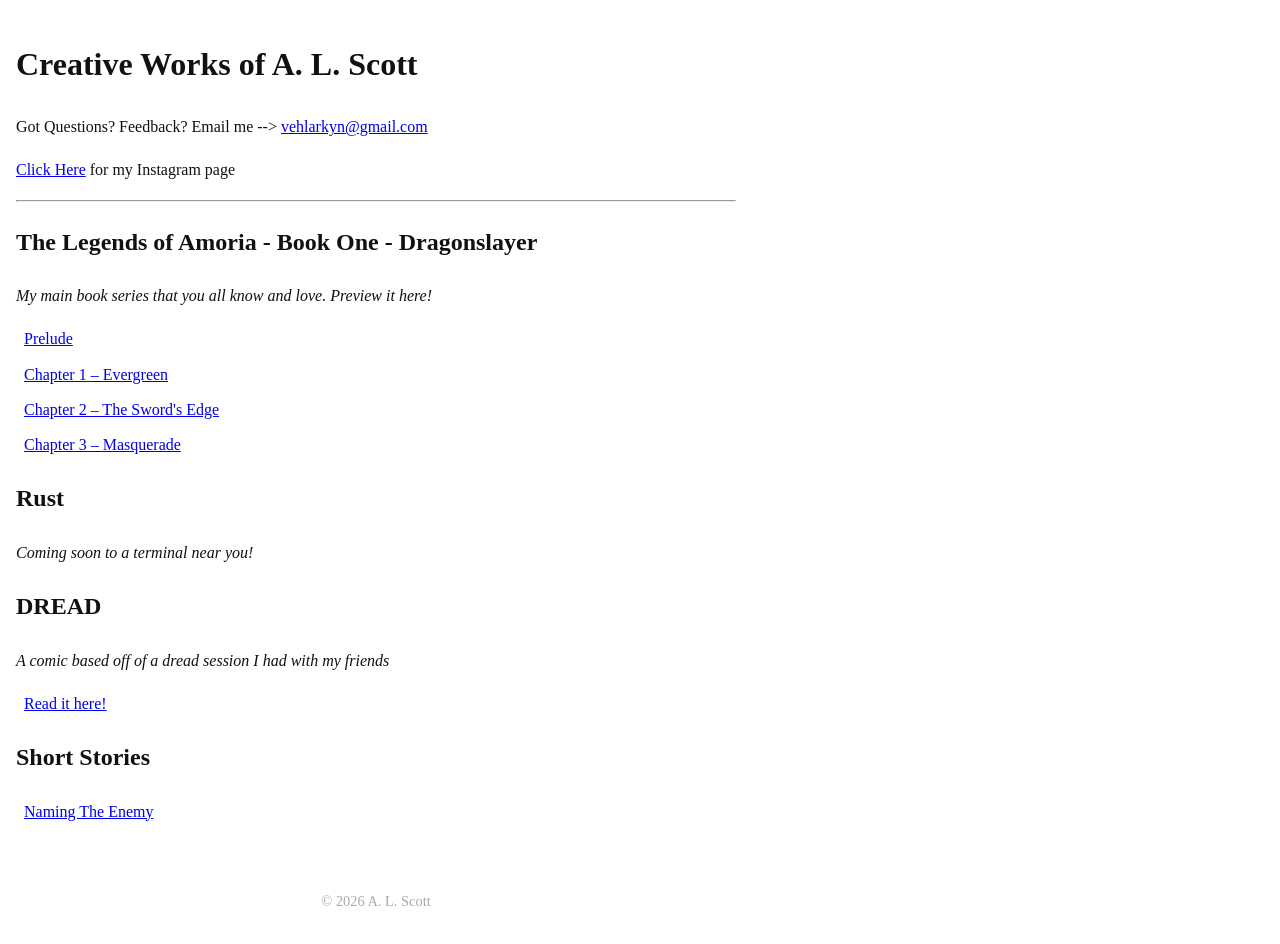
<file: index.html>
<!DOCTYPE html>
<html lang="en">
<head>
    <meta charset="UTF-8">
    <title>The Legends of Amoria </title>

    <!-- Link to CSS -->
    <link rel="stylesheet" href="styles.css">
</head>
<body>

    <header>
        <h1>Creative Works of A. L. Scott</h1>
        <p>Got Questions? Feedback? Email me --> <a href="mailto:vehlarkyn@gmail.com">vehlarkyn@gmail.com</a></p>
        <p><a href="https://www.instagram.com/thelegendsofamoria/">Click Here</a> for my Instagram page</p>
    </header>
    
    <hr class="scene-break">

    <main>
        
        <h2>The Legends of Amoria - Book One - Dragonslayer</h2>
        <p class="tagline">My main book series that you all know and love. Preview it here!</p>

        <ul class="chapter-list">
            <li>
                <a href="chapters/prelude0.html">Prelude</a>
            <li>
                <a href="chapters/chapter1.html">Chapter 1 – Evergreen</a>
            <li>
                <a href="chapters/chapter2.html">Chapter 2 – The Sword's Edge</a>
            <li>
                <a href="chapters/chapter3.html">Chapter 3 – Masquerade</a>
        </ul>

        <h2>Rust</h2>
        <p class="tagline">Coming soon to a terminal near you!</p>

        <h2>DREAD</h2>
        <p class="tagline">A comic based off of a dread session I had with my friends</p>
        
        <ul class="chapter-list">
            <li>
                <a href="DREAD.html">Read it here!</a>
        </ul>

         <h2>Short Stories</h2>
        <ul class="chapter-list">
            <li>
                <a href="Naming the enemy.html">Naming The Enemy</a>
        </ul>

    </main>

    <footer>
        <p>© 2026 A. L. Scott </p>
    </footer>

</body>
</html>
</file>
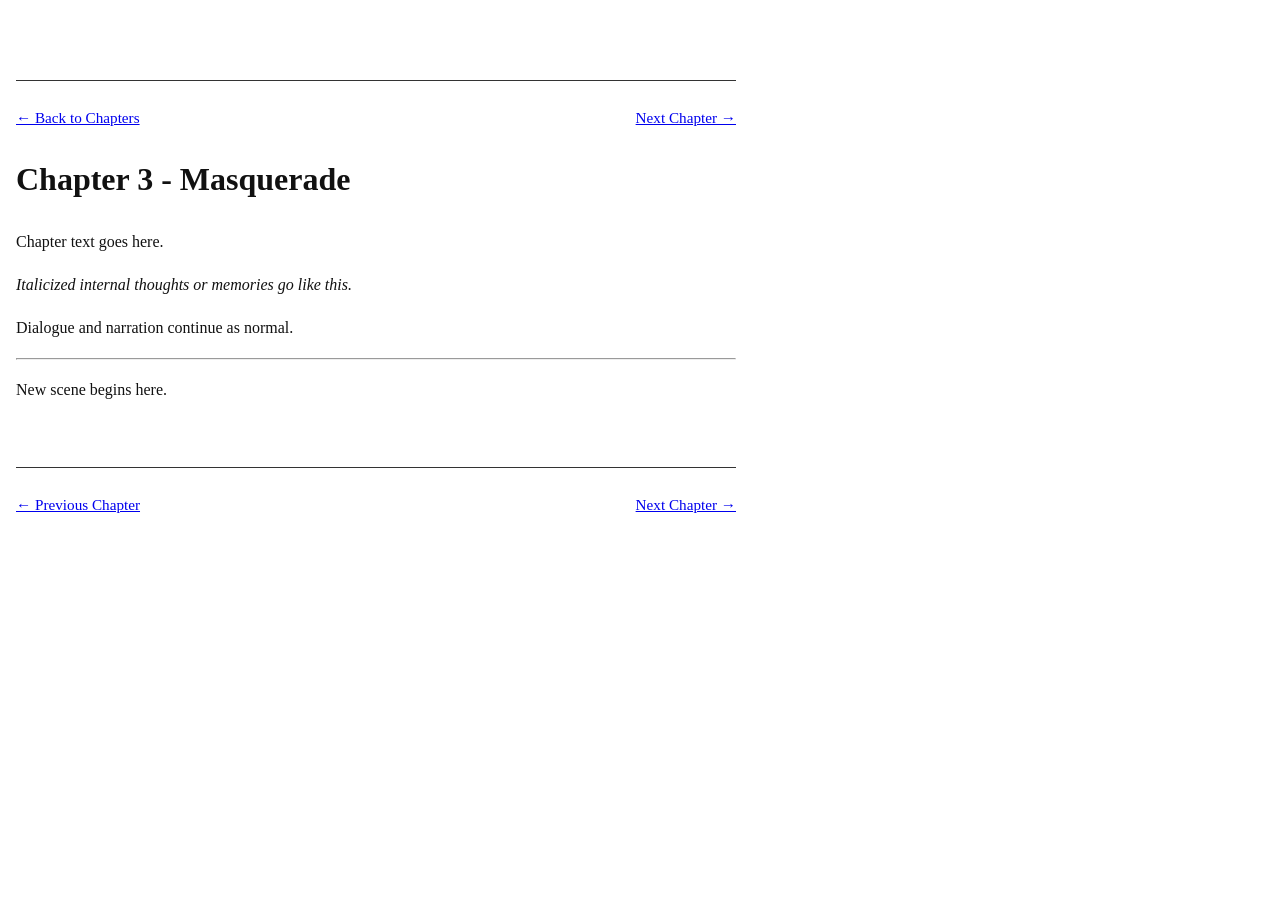
<file: chapter3.html>
<!DOCTYPE html>
<html lang="en">
<head>
    <meta charset="UTF-8">
    <title>Chapter 3 - Masquerade</title>

    <!-- Main site styles -->
    <link rel="stylesheet" href="../styles.css">
</head>
<body>

    <!-- Top navigation -->
    <nav class="chapter-nav top-nav">
        <a href="../index.html" class="nav-link">← Back to Chapters</a>
        <a href="chapter4.html" class="nav-link">Next Chapter →</a>
    </nav>

    <main>
        <h1>Chapter 3 - Masquerade</h1>

        <!-- BEGIN CHAPTER TEXT -->

        <p>Chapter text goes here.</p>

        <p><em>Italicized internal thoughts or memories go like this.</em></p>

        <p>Dialogue and narration continue as normal.</p>

        <!-- Scene break -->
        <hr class="scene-break">

        <p>New scene begins here.</p>

        <!-- END CHAPTER TEXT -->
        <!-- Bottom navigation -->
        <nav class="chapter-nav bottom-nav">
            <a href="chapter2.html" class="nav-link">← Previous Chapter</a>
            <a href="chapter4.html" class="nav-link">Next Chapter →</a>
        </nav>
    </main>

</body>
</html>
</file>
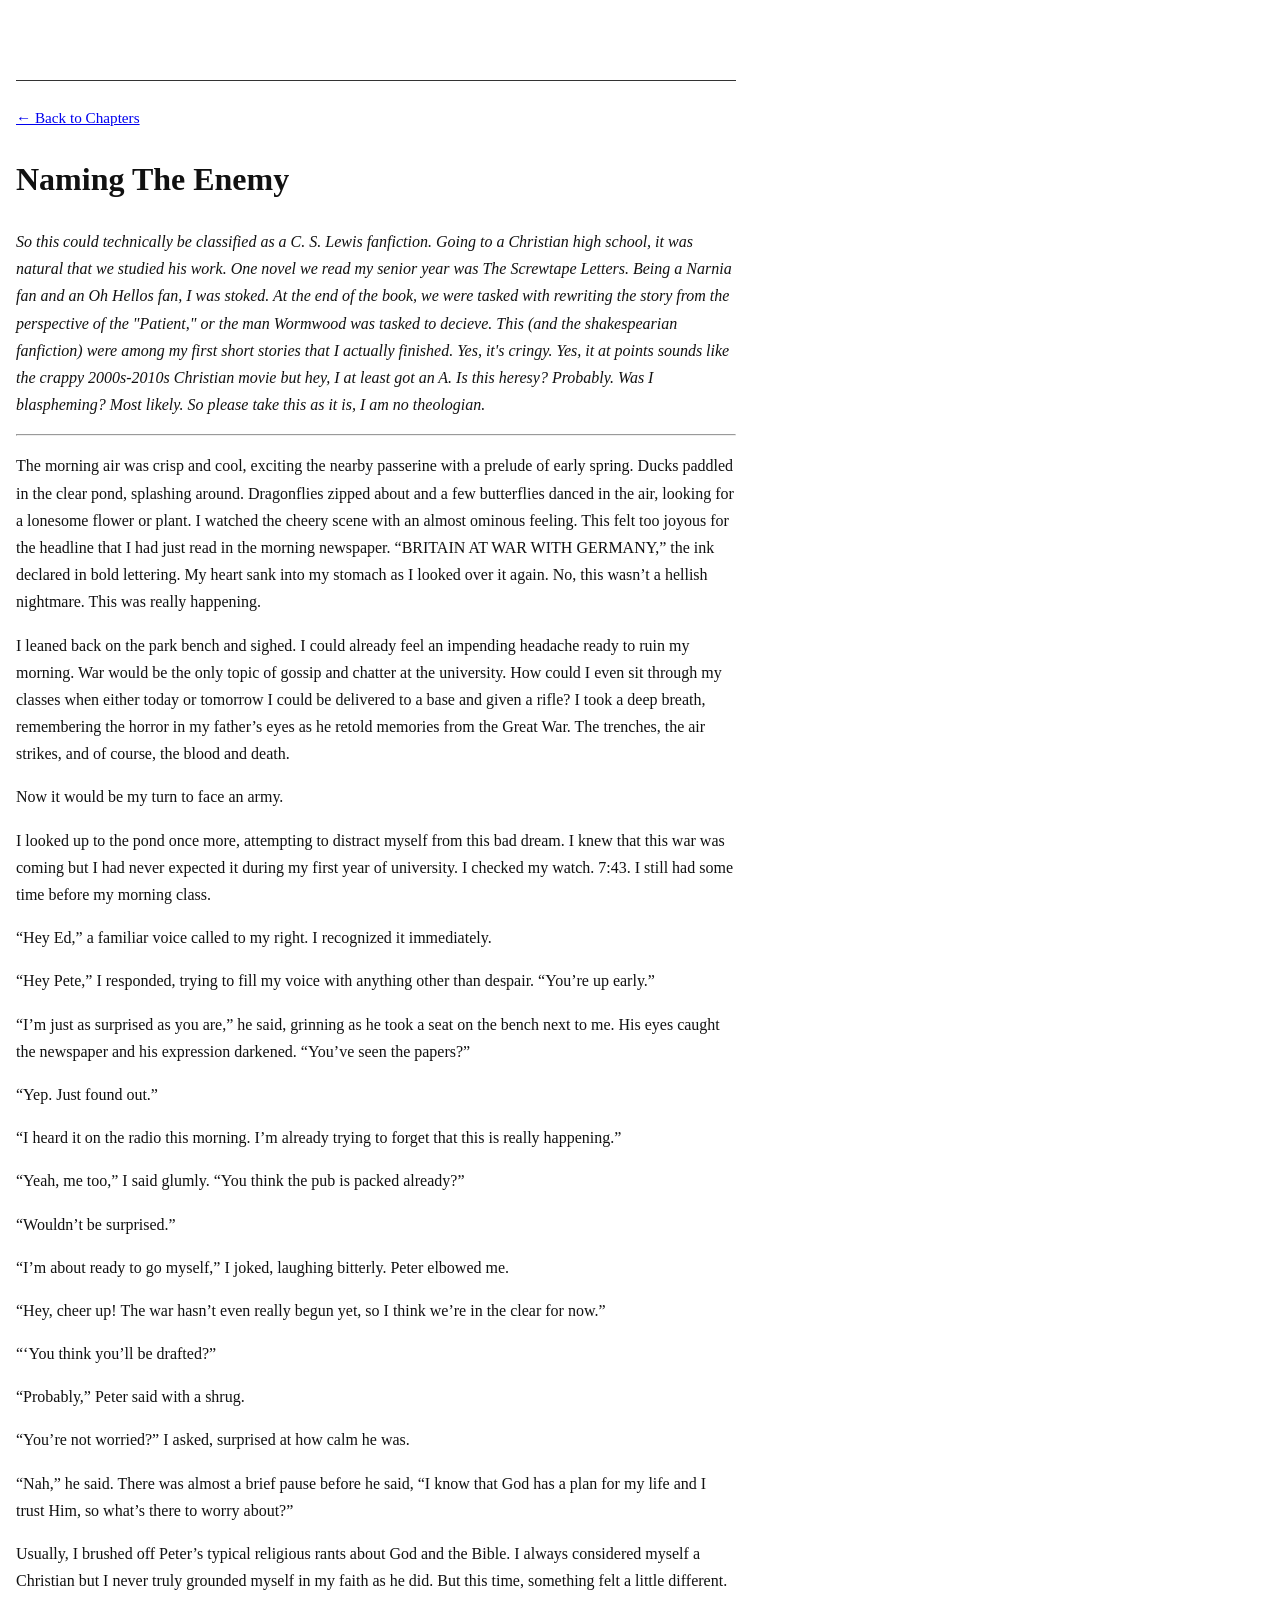
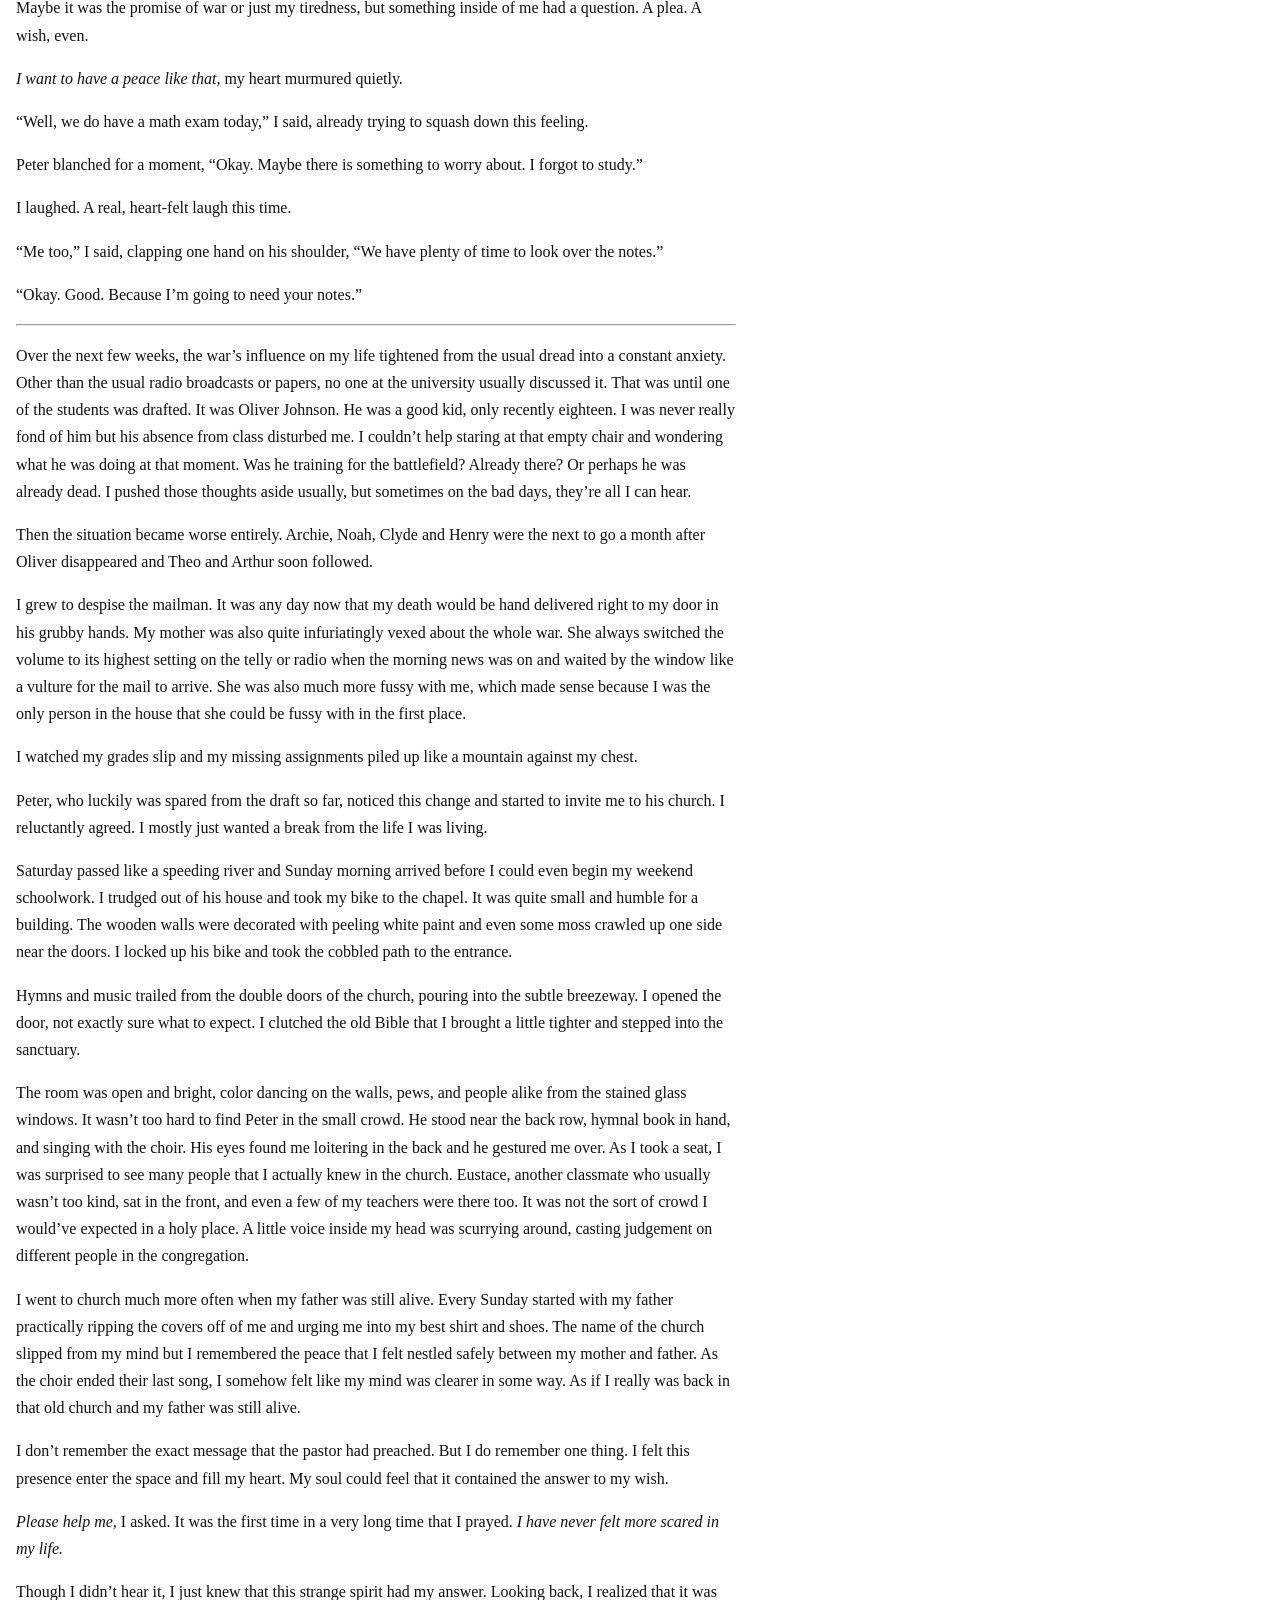
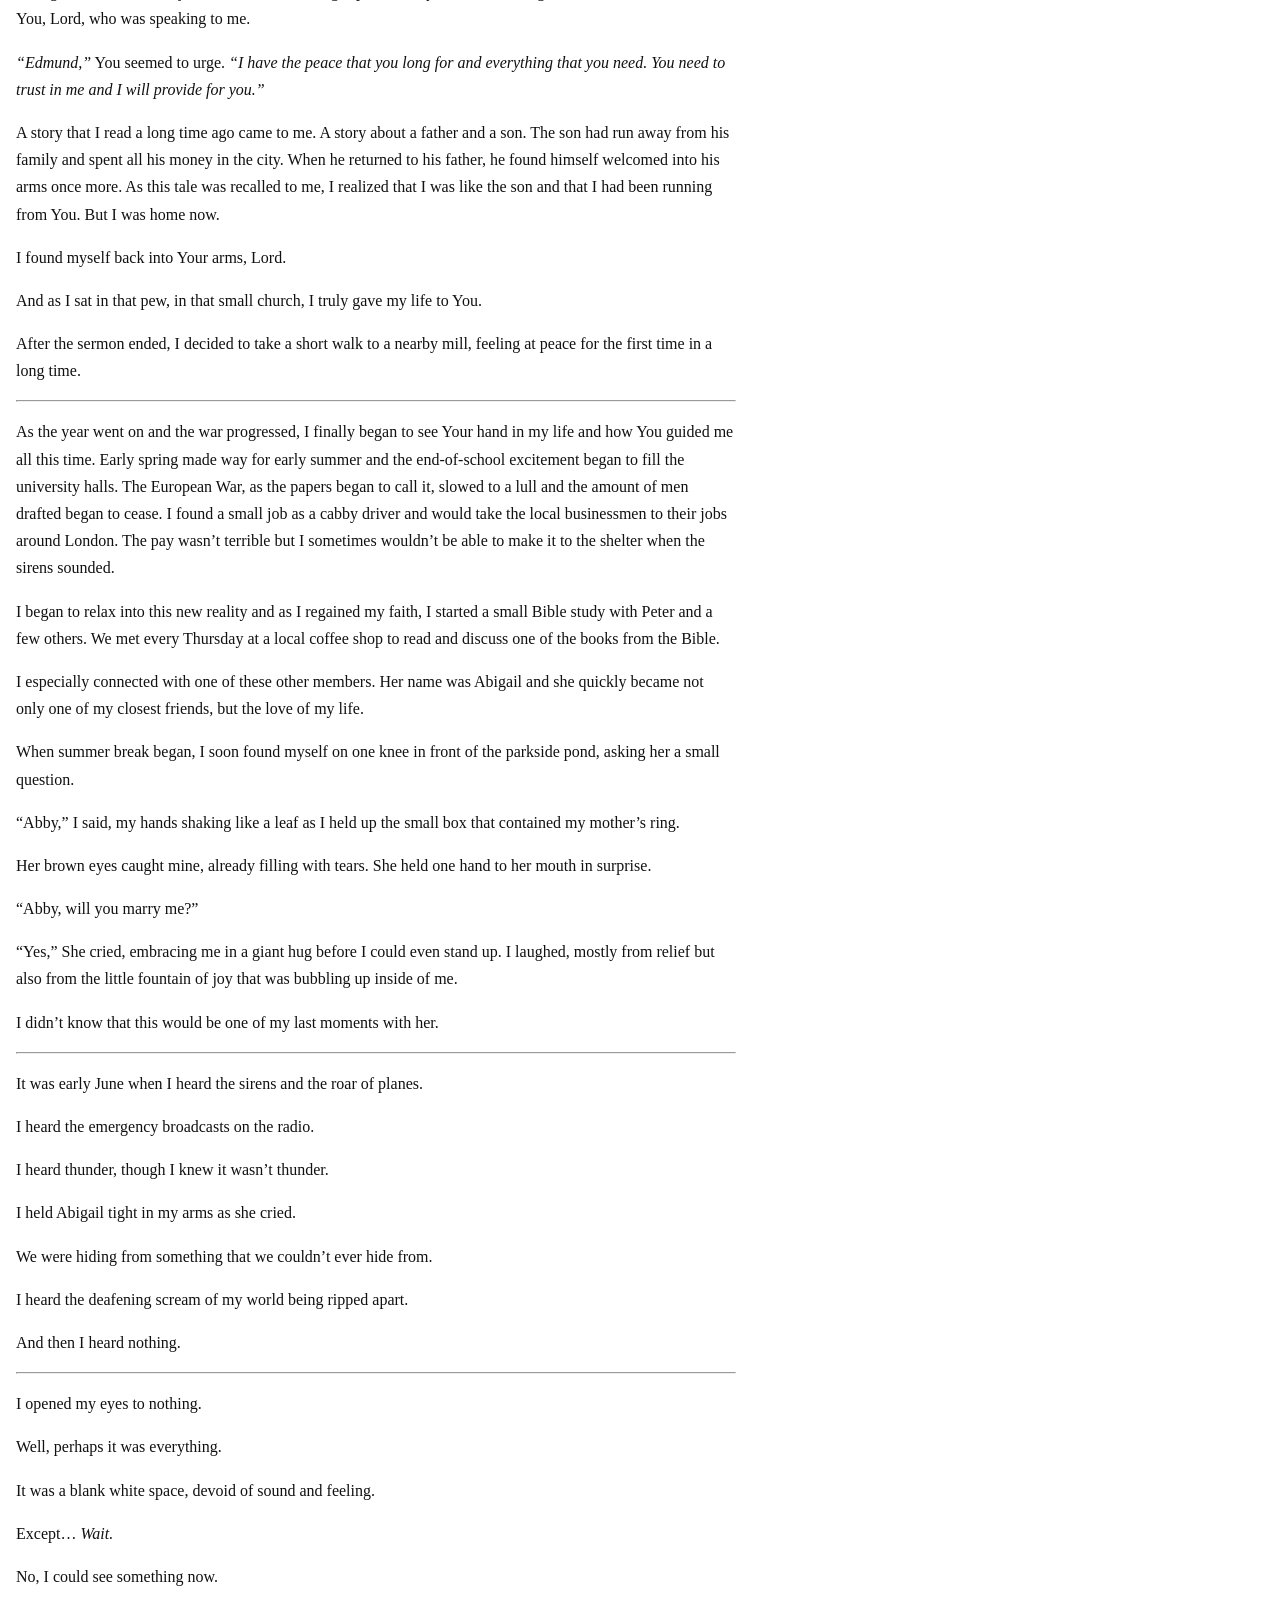
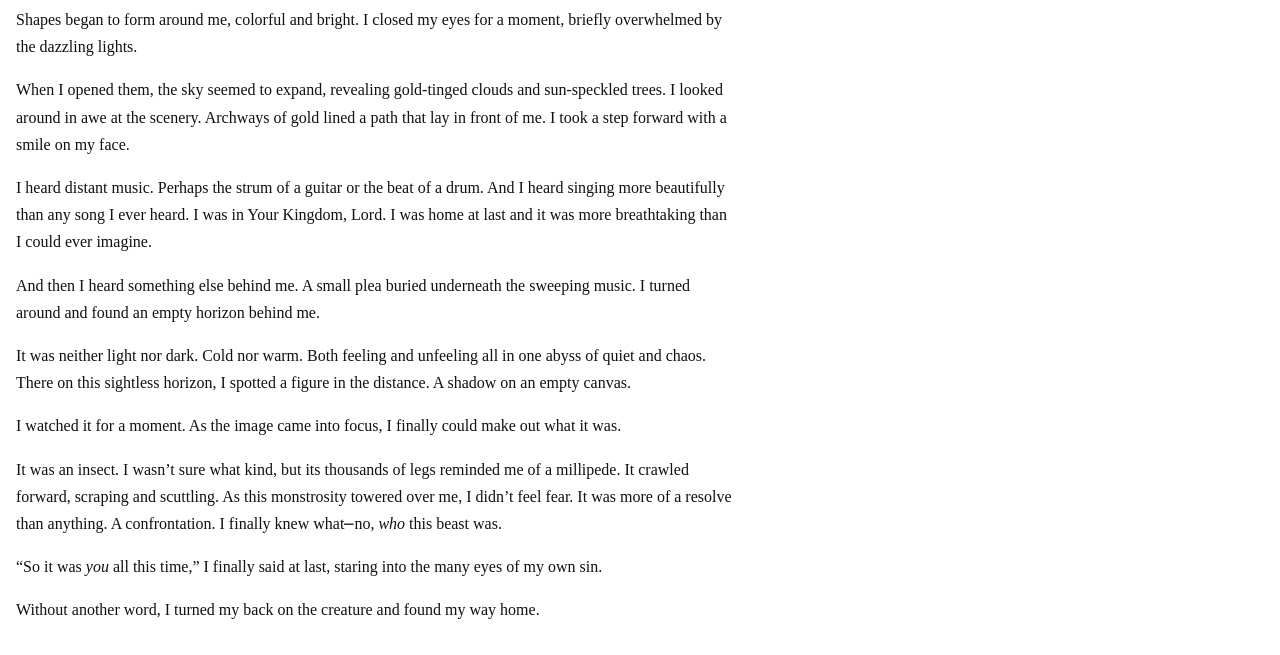
<file: Naming the enemy.html>
<!DOCTYPE html>
<html lang="en">
<head>
    <meta charset="UTF-8">
    <title>Naming The Enemy</title>

    <!-- Main site styles -->
    <link rel="stylesheet" href="../styles.css">
</head>
<body>

    <!-- Top navigation -->
    <nav class="chapter-nav top-nav">
        <a href="../index.html" class="nav-link">← Back to Chapters</a>
    </nav>

    <main>
        <h1>Naming The Enemy</h1>

        <p class="tagline">So this could technically be classified as a C. S. Lewis fanfiction. Going to a Christian high school, it was natural that we studied his work. One novel we read my senior year was The Screwtape Letters. Being a Narnia fan and an Oh Hellos fan, I was stoked. At the end of the book, we were tasked with rewriting the story from the perspective of the "Patient," or the man Wormwood was tasked to decieve. This (and the shakespearian fanfiction) were among my first short stories that I actually finished. Yes, it's cringy. Yes, it at points sounds like the crappy 2000s-2010s Christian movie but hey, I at least got an A. Is this heresy? Probably. Was I blaspheming? Most likely. So please take this as it is, I am no theologian.</p>
        
        <hr class="scene-break">

        <p>The morning air was crisp and cool, exciting the nearby passerine with a prelude of early spring. Ducks paddled in the clear pond, splashing around. Dragonflies zipped about and a few butterflies danced in the air, looking for a lonesome flower or plant. I watched the cheery scene with an almost ominous feeling. This felt too joyous for the headline that I had just read in the morning newspaper. “BRITAIN AT WAR WITH GERMANY,” the ink declared in bold lettering. My heart sank into my stomach as I looked over it again. No, this wasn’t a hellish nightmare. This was really happening.</p>

        <p>I leaned back on the park bench and sighed. I could already feel an impending headache ready to ruin my morning. War would be the only topic of gossip and chatter at the university. How could I even sit through my classes when either today or tomorrow I could be delivered to a base and given a rifle? I took a deep breath, remembering the horror in my father’s eyes as he retold memories from the Great War. The trenches, the air strikes, and of course, the blood and death.</p>

        <p>Now it would be my turn to face an army.</p>

        <p>I looked up to the pond once more, attempting to distract myself from this bad dream. I knew that this war was coming but I had never expected it during my first year of university. I checked my watch. 7:43. I still had some time before my morning class.</p>

        <p>“Hey Ed,” a familiar voice called to my right. I recognized it immediately.</p>

        <p>“Hey Pete,” I responded, trying to fill my voice with anything other than despair. “You’re up early.”</p>

        <p>“I’m just as surprised as you are,” he said, grinning as he took a seat on the bench next to me. His eyes caught the newspaper and his expression darkened. “You’ve seen the papers?”</p>

        <p>“Yep. Just found out.”</p>

        <p>“I heard it on the radio this morning. I’m already trying to forget that this is really happening.”</p>

        <p>“Yeah, me too,” I said glumly. “You think the pub is packed already?”</p>

        <p>“Wouldn’t be surprised.”</p>

        <p>“I’m about ready to go myself,” I joked, laughing bitterly. Peter elbowed me. </p>

        <p>“Hey, cheer up! The war hasn’t even really begun yet, so I think we’re in the clear for now.”</p>

        <p>“‘You think you’ll be drafted?”</p>

        <p>“Probably,” Peter said with a shrug.</p>

        <p>“You’re not worried?” I asked, surprised at how calm he was.</p>

        <p>“Nah,” he said. There was almost a brief pause before he said, “I know that God has a plan for my life and I trust Him, so what’s there to worry about?”</p>

        <p>Usually, I brushed off Peter’s typical religious rants about God and the Bible. I always considered myself a Christian but I never truly grounded myself in my faith as he did. But this time, something felt a little different. Maybe it was the promise of war or just my tiredness, but something inside of me had a question. A plea. A wish, even.</p>

        <p><i>I want to have a peace like that,</i> my heart murmured quietly.</p>

        <p>“Well, we do have a math exam today,” I said, already trying to squash down this feeling.</p>

        <p>Peter blanched for a moment, “Okay. Maybe there is something to worry about. I forgot to study.”</p>

        <p>I laughed. A real, heart-felt laugh this time.</p>

        <p>“Me too,” I said, clapping one hand on his shoulder, “We have plenty of time to look over the notes.”</p>

        <p>“Okay. Good. Because I’m going to need your notes.”</p>

        <hr class="scene-break">

        <p>Over the next few weeks, the war’s influence on my life tightened from the usual dread into a constant anxiety. Other than the usual radio broadcasts or papers, no one at the university usually discussed it. That was until one of the students was drafted. It was Oliver Johnson. He was a good kid, only recently eighteen. I was never really fond of him but his absence from class disturbed me. I couldn’t help staring at that empty chair and wondering what he was doing at that moment. Was he training for the battlefield? Already there? Or perhaps he was already dead. I pushed those thoughts aside usually, but sometimes on the bad days, they’re all I can hear.</p>

        <p>Then the situation became worse entirely. Archie, Noah, Clyde and Henry were the next to go a month after Oliver disappeared and Theo and Arthur soon followed.</p>

        <p>I grew to despise the mailman. It was any day now that my death would be hand delivered right to my door in his grubby hands. My mother was also quite infuriatingly vexed about the whole war. She always switched the volume to its highest setting on the telly or radio when the morning news was on and waited by the window like a vulture for the mail to arrive. She was also much more fussy with me, which made sense because I was the only person in the house that she could be fussy with in the first place.</p>

        <p>I watched my grades slip and my missing assignments piled up like a mountain against my chest.</p>

        <p>Peter, who luckily was spared from the draft so far, noticed this change and started to invite me to his church. I reluctantly agreed. I mostly just wanted a break from the life I was living.</p>

        <p>Saturday passed like a speeding river and Sunday morning arrived before I could even begin my weekend schoolwork. I trudged out of his house and took my bike to the chapel. It was quite small and humble for a building. The wooden walls were decorated with peeling white paint and even some moss crawled up one side near the doors. I locked up his bike and took the cobbled path to the entrance.</p>

        <p>Hymns and music trailed from the double doors of the church, pouring into the subtle breezeway. I opened the door, not exactly sure what to expect. I clutched the old Bible that I brought a little tighter and stepped into the sanctuary.</p>

        <p>The room was open and bright, color dancing on the walls, pews, and people alike from the stained glass windows. It wasn’t too hard to find Peter in the small crowd. He stood near the back row, hymnal book in hand, and singing with the choir. His eyes found me loitering in the back and he gestured me over. As I took a seat, I was surprised to see many people that I actually knew in the church. Eustace, another classmate who usually wasn’t too kind, sat in the front, and even a few of my teachers were there too. It was not the sort of crowd I would’ve expected in a holy place. A little voice inside my head was scurrying around, casting judgement on different people in the congregation. </p>

        <p>I went to church much more often when my father was still alive. Every Sunday started with my father practically ripping the covers off of me and urging me into my best shirt and shoes. The name of the church slipped from my mind but I remembered the peace that I felt nestled safely between my mother and father. As the choir ended their last song, I somehow felt like my mind was clearer in some way. As if I really was back in that old church and my father was still alive.</p>

        <p>I don’t remember the exact message that the pastor had preached. But I do remember one thing. I felt this presence enter the space and fill my heart. My soul could feel that it contained the answer to my wish.</p>

        <p><i>Please help me,</i> I asked. It was the first time in a very long time that I prayed. <i>I have never felt more scared in my life.</i></p>

        <p>Though I didn’t hear it, I just knew that this strange spirit had my answer. Looking back, I realized that it was You, Lord, who was speaking to me.</p>

        <p><i>“Edmund,”</i> You seemed to urge. <i>“I have the peace that you long for and everything that you need. You need to trust in me and I will provide for you.”</i></p>

        <p>A story that I read a long time ago came to me. A story about a father and a son. The son had run away from his family and spent all his money in the city. When he returned to his father, he found himself welcomed into his arms once more. As this tale was recalled to me, I realized that I was like the son and that I had been running from You. But I was home now.</p>

        <p>I found myself back into Your arms, Lord.</p>

        <p>And as I sat in that pew, in that small church, I truly gave my life to You.</p>

        <p>After the sermon ended, I decided to take a short walk to a nearby mill, feeling at peace for the first time in a long time.</p>

        <hr class="scene-break">

        <p>As the year went on and the war progressed, I finally began to see Your hand in my life and how You guided me all this time. Early spring made way for early summer and the end-of-school excitement  began to fill the university halls. The European War, as the papers began to call it, slowed to a lull and the amount of men drafted began to cease. I found a small job as a cabby driver and would take the local businessmen to their jobs around London. The pay wasn’t terrible but I sometimes wouldn’t be able to make it to the shelter when the sirens sounded.</p>

        <p>I began to relax into this new reality and as I regained my faith, I started a small Bible study with Peter and a few others. We met every Thursday at a local coffee shop to read and discuss one of the books from the Bible.</p>

        <p>I especially connected with one of these other members. Her name was Abigail and she quickly became not only one of my closest friends, but the love of my life.</p>

        <p>When summer break began, I soon found myself on one knee in front of the parkside pond, asking her a small question.</p>

        <p>“Abby,” I said, my hands shaking like a leaf as I held up the small box that contained my mother’s ring.</p>

        <p>Her brown eyes caught mine, already filling with tears. She held one hand to her mouth in surprise.</p>

        <p>“Abby, will you marry me?”</p>

        <p>“Yes,” She cried, embracing me in a giant hug before I could even stand up. I laughed, mostly from relief but also from the little fountain of joy that was bubbling up inside of me.</p>

        <p>I didn’t know that this would be one of my last moments with her.</p>

        <hr class="scene-break">

        <p>It was early June when I heard the sirens and the roar of planes.</p>

        <p>I heard the emergency broadcasts on the radio.</p>

        <p>I heard thunder, though I knew it wasn’t thunder.</p>

        <p>I held Abigail tight in my arms as she cried.</p>

        <p>We were hiding from something that we couldn’t ever hide from.</p>

        <p>I heard the deafening scream of my world being ripped apart.</p>

        <p>And then I heard nothing.</p>

        <hr class="scene-break">

        <p>I opened my eyes to nothing.</p>

        <p>Well, perhaps it was everything.</p>

        <p>It was a blank white space, devoid of sound and feeling.</p>

        <p>Except… <i>Wait.</i></p>

        <p>No, I could see something now.</p>

        <p>Shapes began to form around me, colorful and bright. I closed my eyes for a moment, briefly overwhelmed by the dazzling lights.</p>

        <p>When I opened them, the sky seemed to expand, revealing gold-tinged clouds and sun-speckled trees. I looked around in awe at the scenery. Archways of gold lined a path that lay in front of me. I took a step forward with a smile on my face.</p>

        <p>I heard distant music. Perhaps the strum of a guitar or the beat of a drum. And I heard singing more beautifully than any song I ever heard. I was in Your Kingdom, Lord. I was home at last and it was more breathtaking than I could ever imagine.</p>

        <p>And then I heard something else behind me. A small plea buried underneath the sweeping music. I turned around and found an empty horizon behind me.</p>

        <p>It was neither light nor dark. Cold nor warm. Both feeling and unfeeling all in one abyss of quiet and chaos. There on this sightless horizon, I spotted a figure in the distance. A shadow on an empty canvas.</p>

        <p>I watched it for a moment. As the image came into focus, I finally could make out what it was.</p>

        <p>It was an insect. I wasn’t sure what kind, but its thousands of legs reminded me of a millipede. It crawled forward, scraping and scuttling. As this monstrosity towered over me, I didn’t feel fear. It was more of a resolve than anything. A confrontation. I finally knew what⎼no, <i>who</i> this beast was.</p>

        <p>“So it was <i>you</i> all this time,” I finally said at last, staring into the many eyes of my own sin. </p>

        <p>Without another word, I turned my back on the creature and found my way home.</p>




    </main>

</body>
</html>
</file>
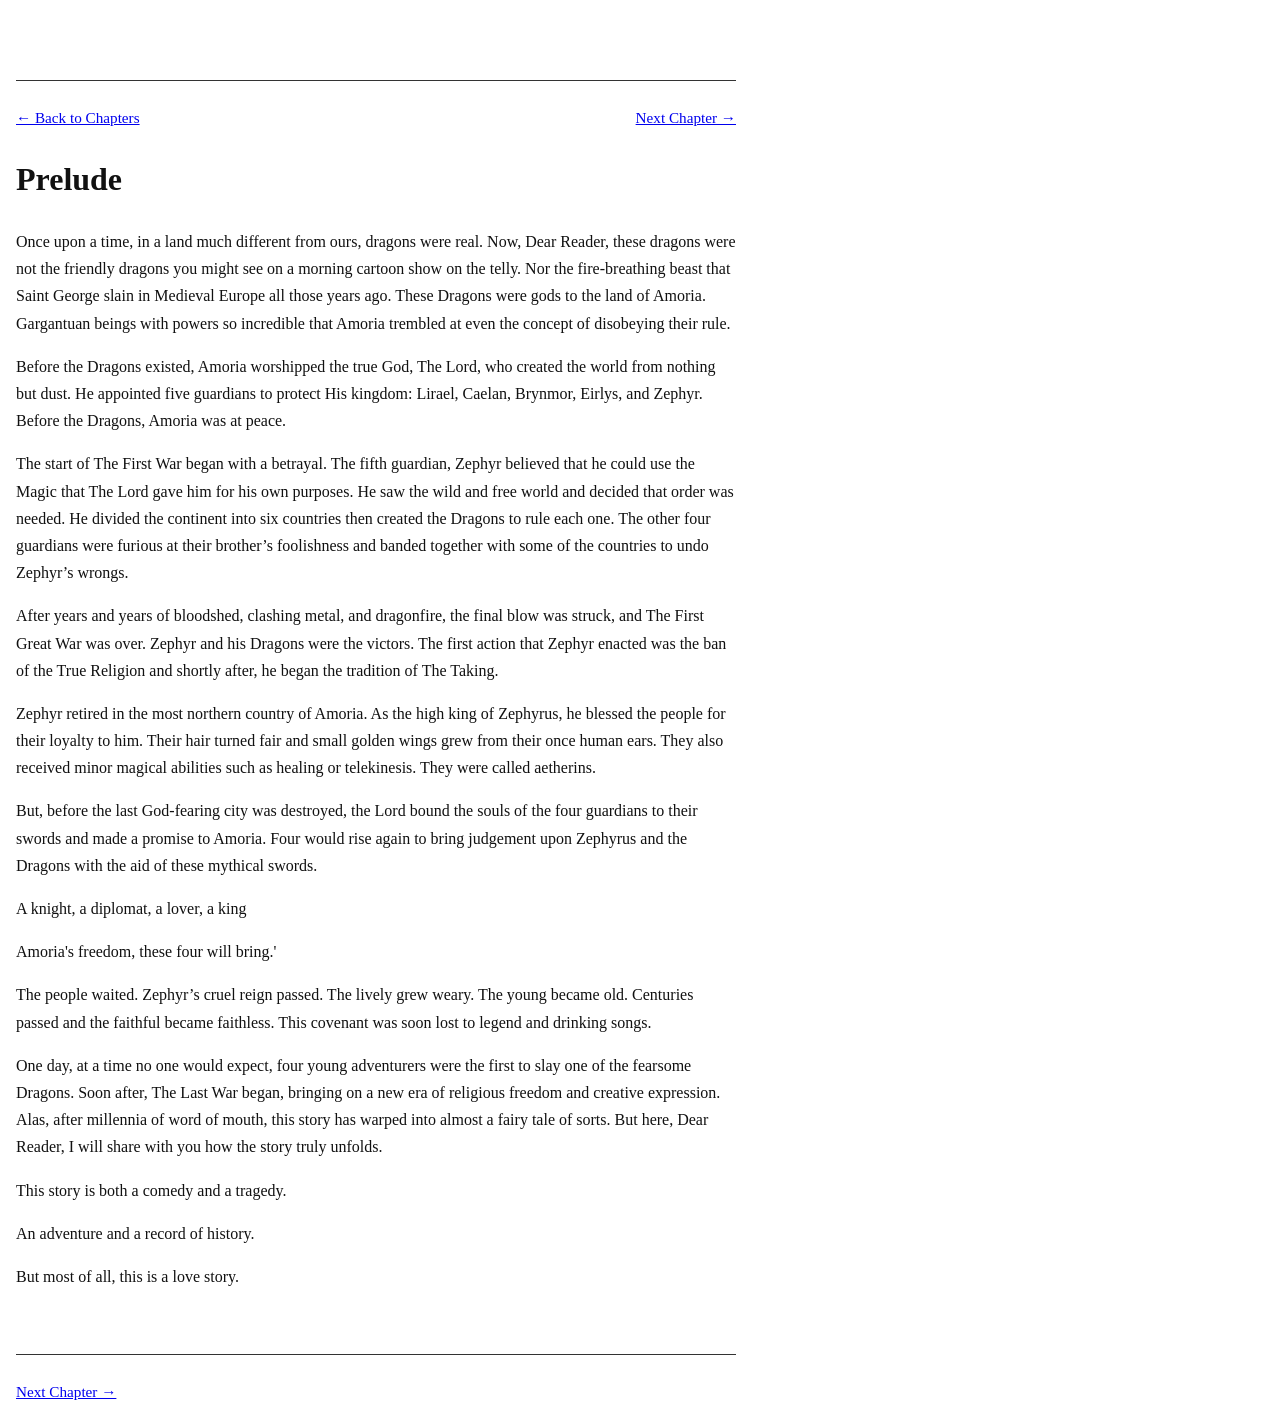
<file: prelude0.html>
<!DOCTYPE html>
<html lang="en">
<head>
    <meta charset="UTF-8">
    <title>Prelude</title>

    <!-- Main site styles -->
    <link rel="stylesheet" href="../styles.css">
</head>
<body>

    <!-- Top navigation -->
    <nav class="chapter-nav top-nav">
        <a href="../index.html" class="nav-link">← Back to Chapters</a>
        <a href="chapter1.html" class="nav-link">Next Chapter →</a>
    </nav>

    <main>
        <h1>Prelude</h1>

        <p>     Once upon a time, in a land much different from ours, dragons were real. Now, Dear Reader, these dragons were not the friendly dragons you might see on a morning cartoon show on the telly. Nor the fire-breathing beast that Saint George slain in Medieval Europe all those years ago. These Dragons were gods to the land of Amoria. Gargantuan beings with powers so incredible that Amoria trembled at even the concept of disobeying their rule.</p>

        <p>Before the Dragons existed, Amoria worshipped the true God, The Lord, who created the world from nothing but dust. He appointed five guardians to protect His kingdom: Lirael, Caelan, Brynmor, Eirlys, and Zephyr. Before the Dragons, Amoria was at peace.</p>

        <p>The start of The First War began with a betrayal. The fifth guardian, Zephyr believed that he could use the Magic that The Lord gave him for his own purposes. He saw the wild and free world and decided that order was needed. He divided the continent into six countries then created the Dragons to rule each one. The other four guardians were furious at their brother’s foolishness and banded together with some of the countries to undo Zephyr’s wrongs.</p>

        <p>After years and years of bloodshed, clashing metal, and dragonfire, the final blow was struck, and The First Great War was over. Zephyr and his Dragons were the victors. The first action that Zephyr enacted was the ban of the True Religion and shortly after, he began the tradition of The Taking.</p>

        <p>Zephyr retired in the most northern country of Amoria. As the high king of Zephyrus, he blessed the people for their loyalty to him. Their hair turned fair and small golden wings grew from their once human ears. They also received minor magical abilities such as healing or telekinesis. They were called aetherins.</p>

        <p>But, before the last God-fearing city was destroyed, the Lord bound the souls of the four guardians to their swords and made a promise to Amoria. Four would rise again to bring judgement upon Zephyrus and the Dragons with the aid of these mythical swords.</p>

        <p>A knight, a diplomat, a lover, a king</p>

        <p>Amoria's freedom, these four will bring.'</p>

        <p>The people waited. Zephyr’s cruel reign passed. The lively grew weary. The young became old. Centuries passed and the faithful became faithless. This covenant was soon lost to legend and drinking songs.</p>

        <p>One day, at a time no one would expect, four young adventurers were the first to slay one of the fearsome Dragons. Soon after, The Last War began, bringing on a new era of religious freedom and creative expression. Alas, after millennia of word of mouth, this story has warped into almost a fairy tale of sorts. But here, Dear Reader, I will share with you how the story truly unfolds.</p>

        <p>This story is both a comedy and a tragedy.</p>

        <p>An adventure and a record of history.</p>

        <p>But most of all, this is a love story.</p>
        <!-- Bottom navigation -->
        <nav class="chapter-nav bottom-nav">
            <a href="chapter1.html" class="nav-link">Next Chapter →</a>
        </nav>
    </main>

</body>
</html>
</file>
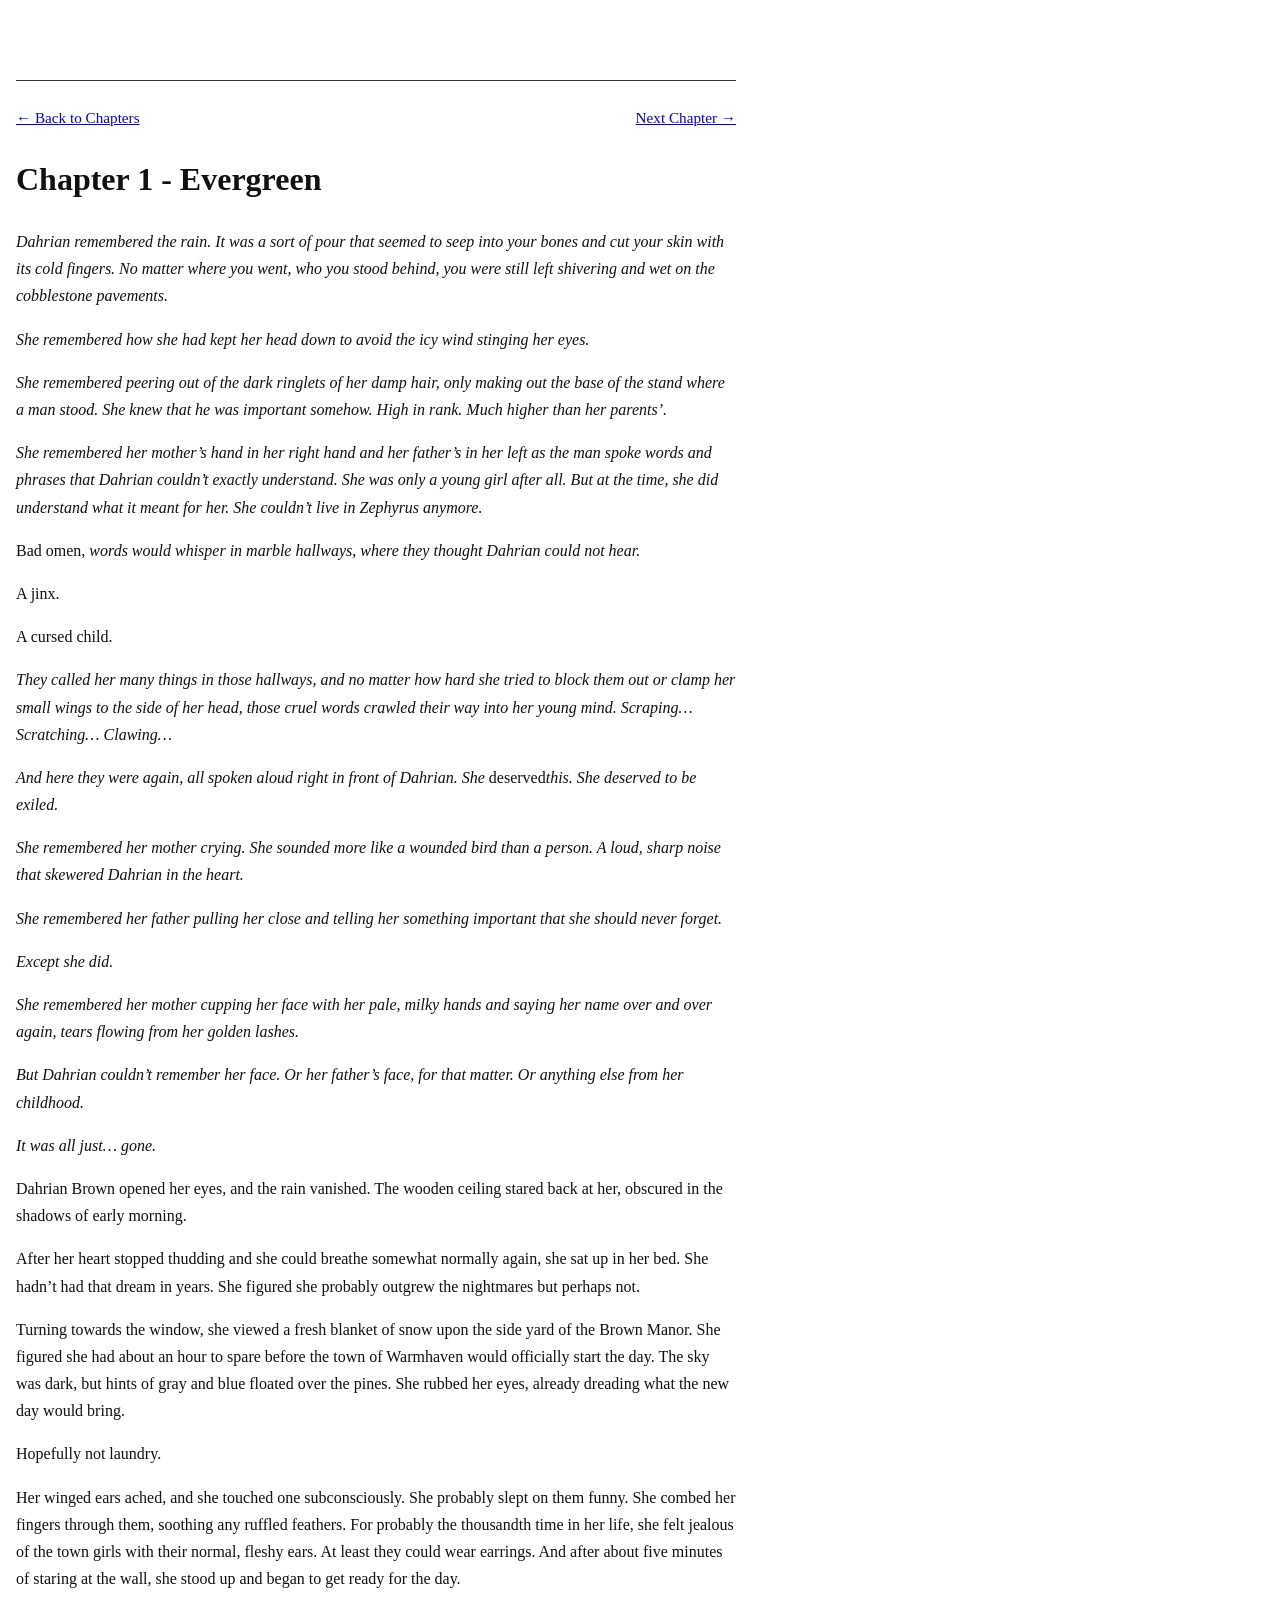
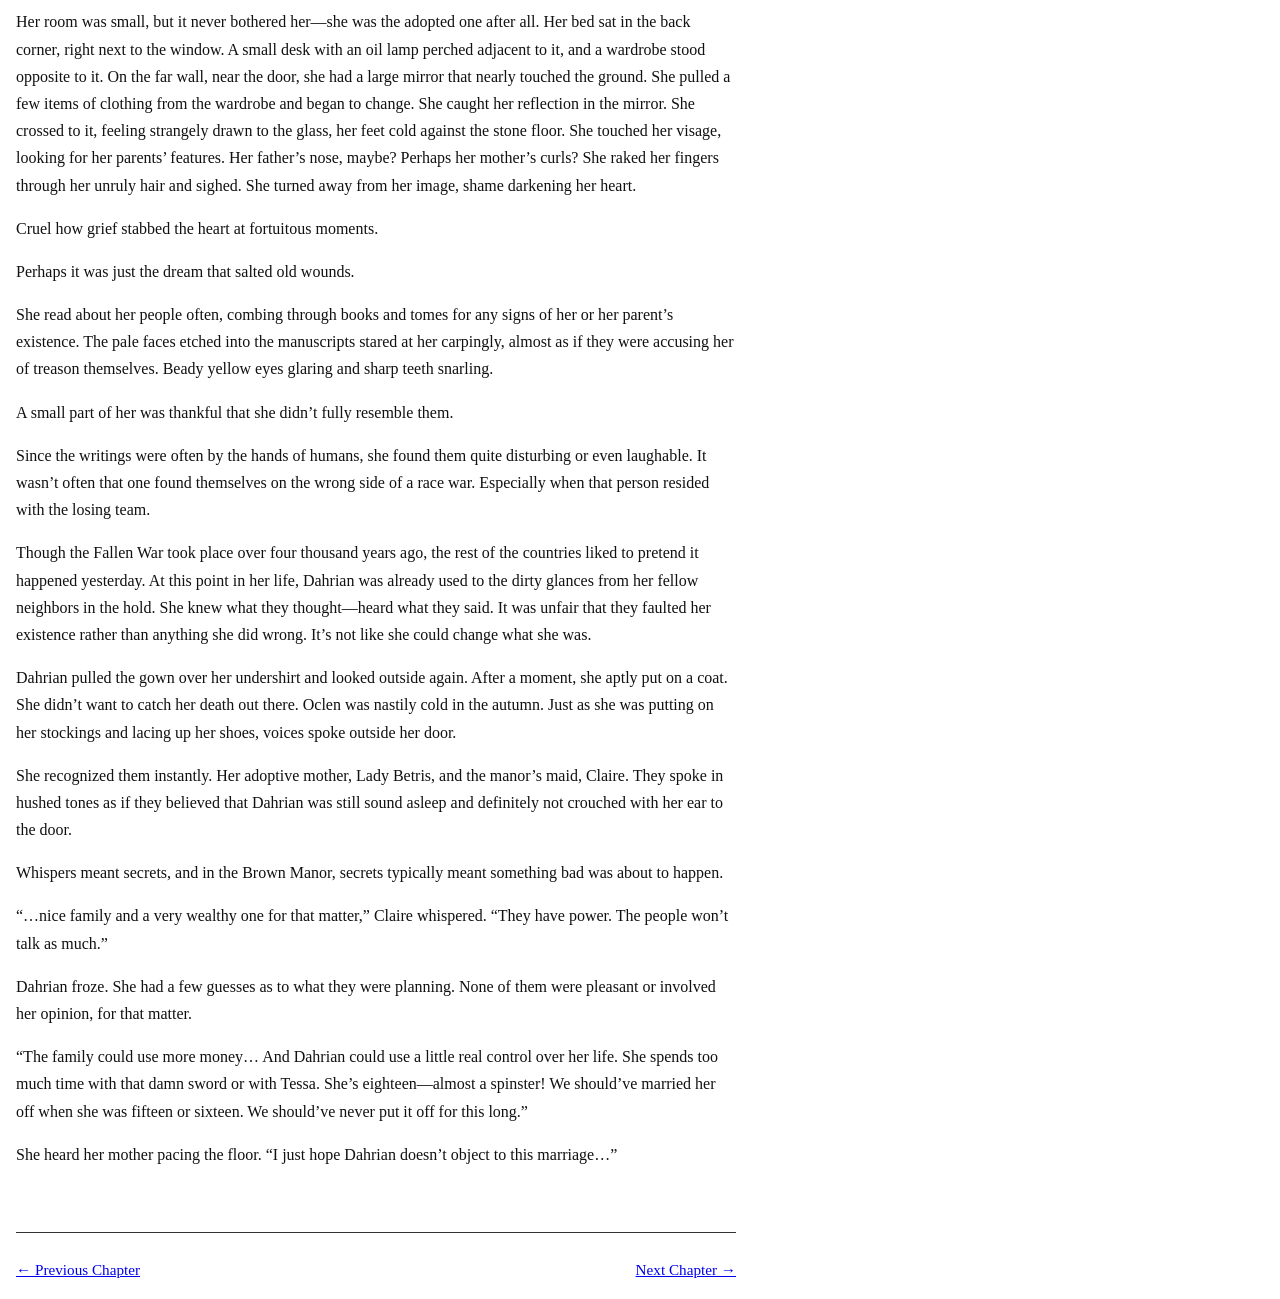
<file: chapters/chapter1.html>
<!DOCTYPE html>
<html lang="en">
<head>
    <meta charset="UTF-8">
    <title>Chapter One</title>

    <!-- Main site styles -->
    <link rel="stylesheet" href="../styles.css">
</head>
<body>

    <!-- Top navigation -->
    <nav class="chapter-nav top-nav">
        <a href="../index.html" class="nav-link">← Back to Chapters</a>
        <a href="chapter2.html" class="nav-link">Next Chapter →</a>
    </nav>

    <main>
        <h1>Chapter 1 - Evergreen</h1>

        <p><em>Dahrian remembered the rain. It was a sort of pour that seemed to seep into your bones and cut your skin with its cold fingers. No matter where you went, who you stood behind, you were still left shivering and wet on the cobblestone pavements.</em></p>
        <p><em>She remembered how she had kept her head down to avoid the icy wind stinging her eyes.</em></p>
        <p><em>She remembered peering out of the dark ringlets of her damp hair, only making out the base of the stand where a man stood. She knew that he was important somehow. High in rank. Much higher than her parents’.</em></p>
        <p><em>She remembered her mother’s hand in her right hand and her father’s in her left as the man spoke words and phrases that Dahrian couldn’t exactly understand. She was only a young girl after all. But at the time, she did understand what it meant for her. She couldn’t live in Zephyrus anymore.</em></p>
        <p>Bad omen, <em>words would whisper in marble hallways, where they thought Dahrian could not hear.</em></p>
        <p>A jinx.</p>
        <p>A cursed child.</p>
        <p><em>They called her many things in those hallways, and no matter how hard she tried to block them out or clamp her small wings to the side of her head, those cruel words crawled their way into her young mind. Scraping… Scratching… Clawing…</em></p>
        <p><em>And here they were again, all spoken aloud right in front of Dahrian. She </em>deserved<em>this. She deserved to be exiled.</em></p>
        <p><em>She remembered her mother crying. She sounded more like a wounded bird than a person. A loud, sharp noise that skewered Dahrian in the heart.</em></p>
        <p><em>She remembered her father pulling her close and telling her something important that she should never forget.</em></p>
        <p><em>Except she did.</em></p>
        <p><em>She remembered her mother cupping her face with her pale, milky hands and saying her name over and over again, tears flowing from her golden lashes.</em></p>
        <p><em>But Dahrian couldn’t remember her face. Or her father’s face, for that matter. Or anything else from her childhood.</em></p>
        <p><em>It was all just… gone.</em></p>
        <p>Dahrian Brown opened her eyes, and the rain vanished. The wooden ceiling stared back at her, obscured in the shadows of early morning.</p>
        <p>After her heart stopped thudding and she could breathe somewhat normally again, she sat up in her bed. She hadn’t had that dream in years. She figured she probably outgrew the nightmares but perhaps not.</p>
        <p>Turning towards the window, she viewed a fresh blanket of snow upon the side yard of the Brown Manor. She figured she had about an hour to spare before the town of Warmhaven would officially start the day. The sky was dark, but hints of gray and blue floated over the pines. She rubbed her eyes, already dreading what the new day would bring.</p>
        <p>Hopefully not laundry.</p>
        <p>Her winged ears ached, and she touched one subconsciously. She probably slept on them funny. She combed her fingers through them, soothing any ruffled feathers. For probably the thousandth time in her life, she felt jealous of the town girls with their normal, fleshy ears. At least they could wear earrings. And after about five minutes of staring at the wall, she stood up and began to get ready for the day.</p>
        <p>Her room was small, but it never bothered her—she was the adopted one after all. Her bed sat in the back corner, right next to the window. A small desk with an oil lamp perched adjacent to it, and a wardrobe stood opposite to it. On the far wall, near the door, she had a large mirror that nearly touched the ground. She pulled a few items of clothing from the wardrobe and began to change. She caught her reflection in the mirror. She crossed to it, feeling strangely drawn to the glass, her feet cold against the stone floor. She touched her visage, looking for her parents’ features. Her father’s nose, maybe? Perhaps her mother’s curls? She raked her fingers through her unruly hair and sighed. She turned away from her image, shame darkening her heart.</p>
        <p>Cruel how grief stabbed the heart at fortuitous moments.</p>
        <p>Perhaps it was just the dream that salted old wounds.</p>
        <p>She read about her people often, combing through books and tomes for any signs of her or her parent’s existence. The pale faces etched into the manuscripts stared at her carpingly, almost as if they were accusing her of treason themselves. Beady yellow eyes glaring and sharp teeth snarling.</p>
        <p>A small part of her was thankful that she didn’t fully resemble them.</p>
        <p>Since the writings were often by the hands of humans, she found them quite disturbing or even laughable. It wasn’t often that one found themselves on the wrong side of a race war. Especially when that person resided with the losing team.</p>
        <p>Though the Fallen War took place over four thousand years ago, the rest of the countries liked to pretend it happened yesterday. At this point in her life, Dahrian was already used to the dirty glances from her fellow neighbors in the hold. She knew what they thought—heard what they said. It was unfair that they faulted her existence rather than anything she did wrong. It’s not like she could change what she was.</p>
        <p>Dahrian pulled the gown over her undershirt and looked outside again. After a moment, she aptly put on a coat. She didn’t want to catch her death out there. Oclen was nastily cold in the autumn. Just as she was putting on her stockings and lacing up her shoes, voices spoke outside her door.</p>
        <p>She recognized them instantly. Her adoptive mother, Lady Betris, and the manor’s maid, Claire. They spoke in hushed tones as if they believed that Dahrian was still sound asleep and definitely not crouched with her ear to the door.</p>
        <p>Whispers meant secrets, and in the Brown Manor, secrets typically meant something bad was about to happen.</p>
        <p>“…nice family and a very wealthy one for that matter,” Claire whispered. “They have power. The people won’t talk as much.”</p>
        <p>Dahrian froze. She had a few guesses as to what they were planning. None of them were pleasant or involved her opinion, for that matter.</p>
        <p>“The family could use more money… And Dahrian could use a little real control over her life. She spends too much time with that damn sword or with Tessa. She’s eighteen—almost a spinster! We should’ve married her off when she was fifteen or sixteen. We should’ve never put it off for this long.”</p>
        <p>She heard her mother pacing the floor. “I just hope Dahrian doesn’t object to this marriage…”</p>

        
        <nav class="chapter-nav bottom-nav">
            <a href="prelude0.html" class="nav-link">← Previous Chapter</a>
            <a href="chapter2.html" class="nav-link">Next Chapter →</a>
        </nav>
    </main>

</body>
</html>
</file>
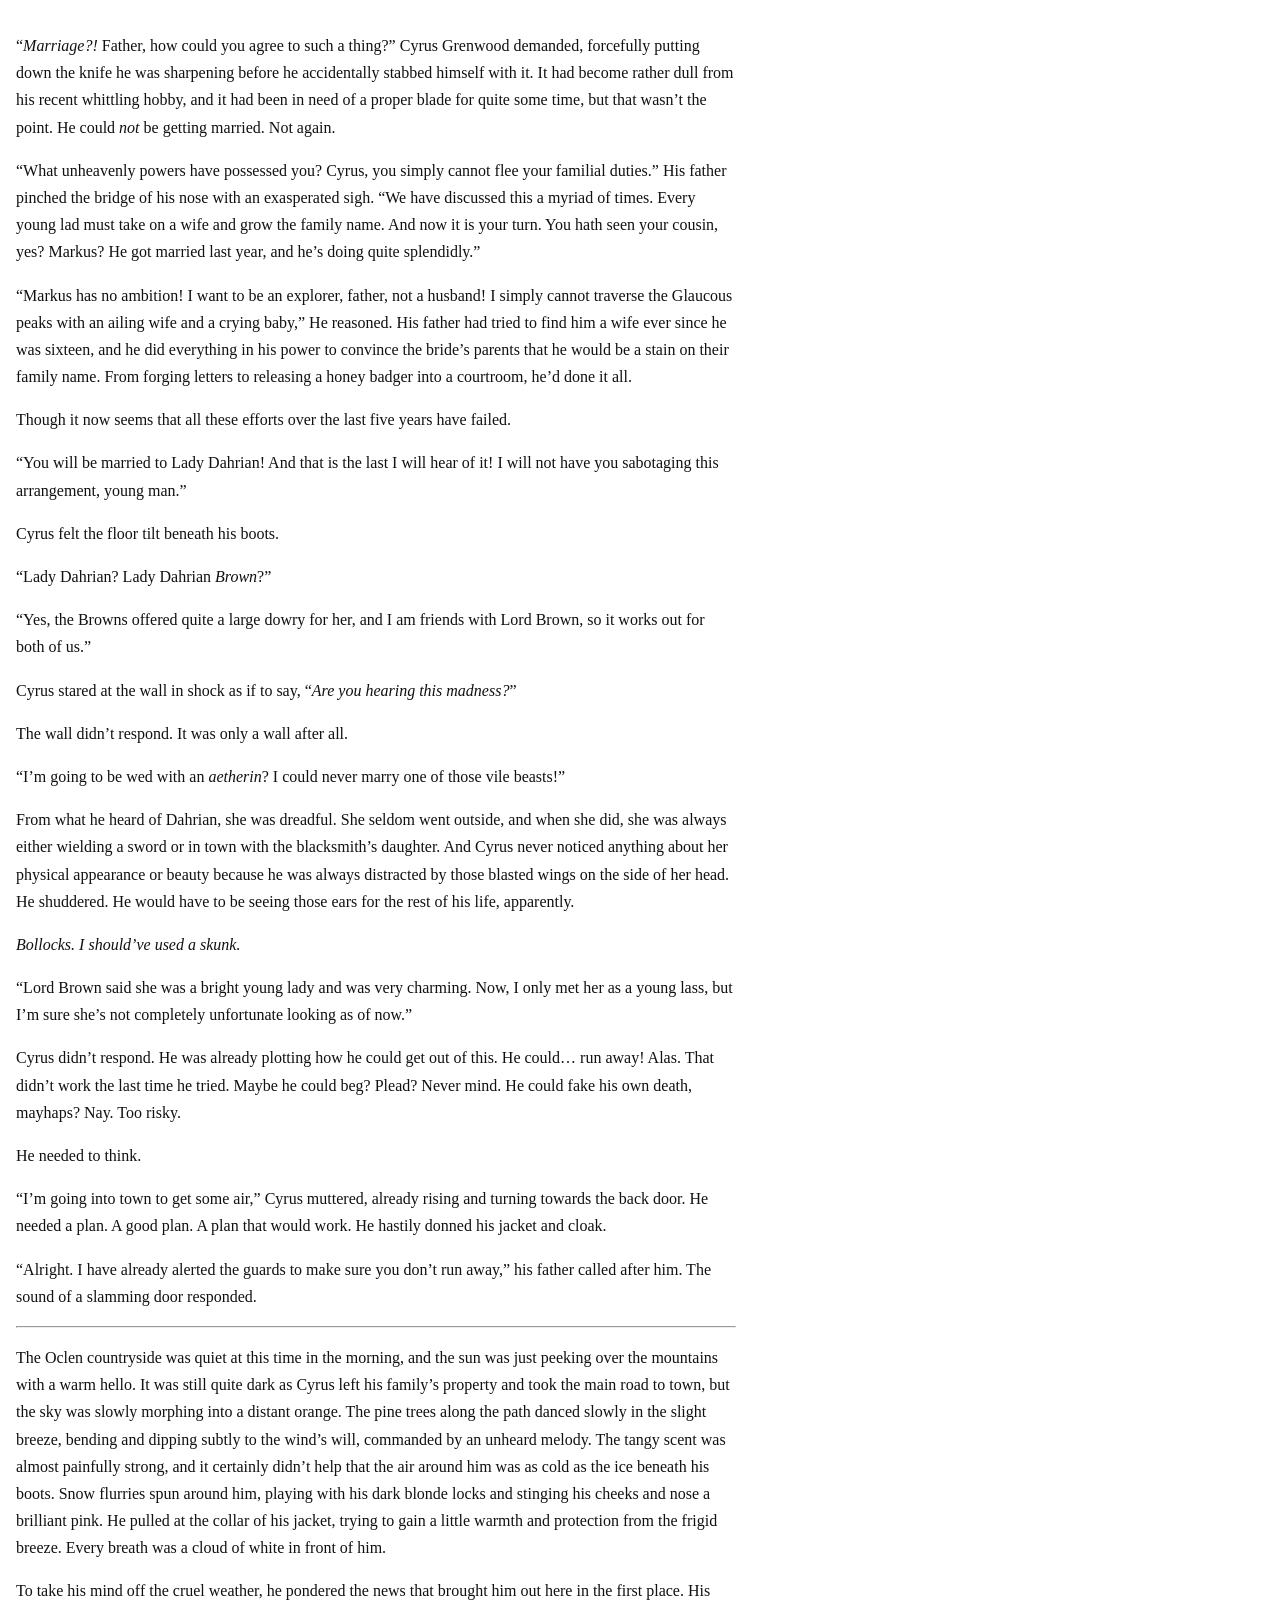
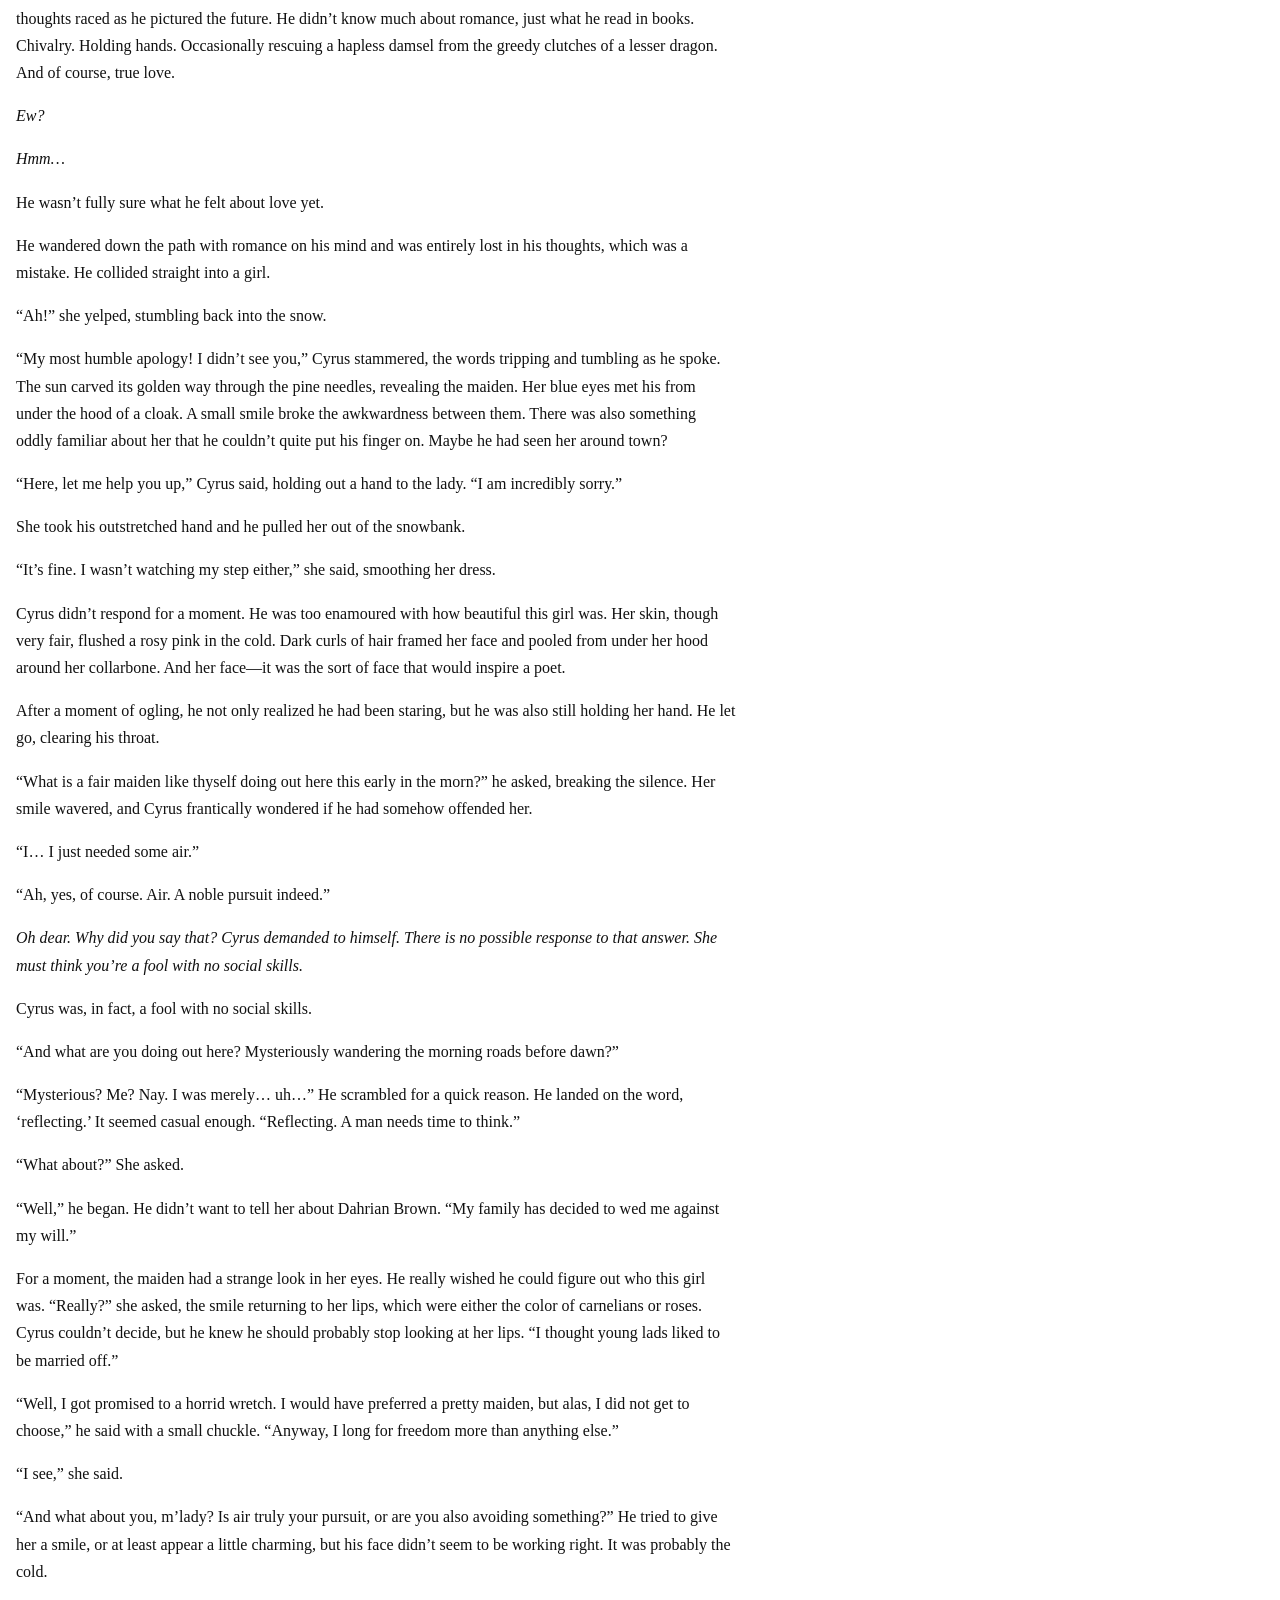
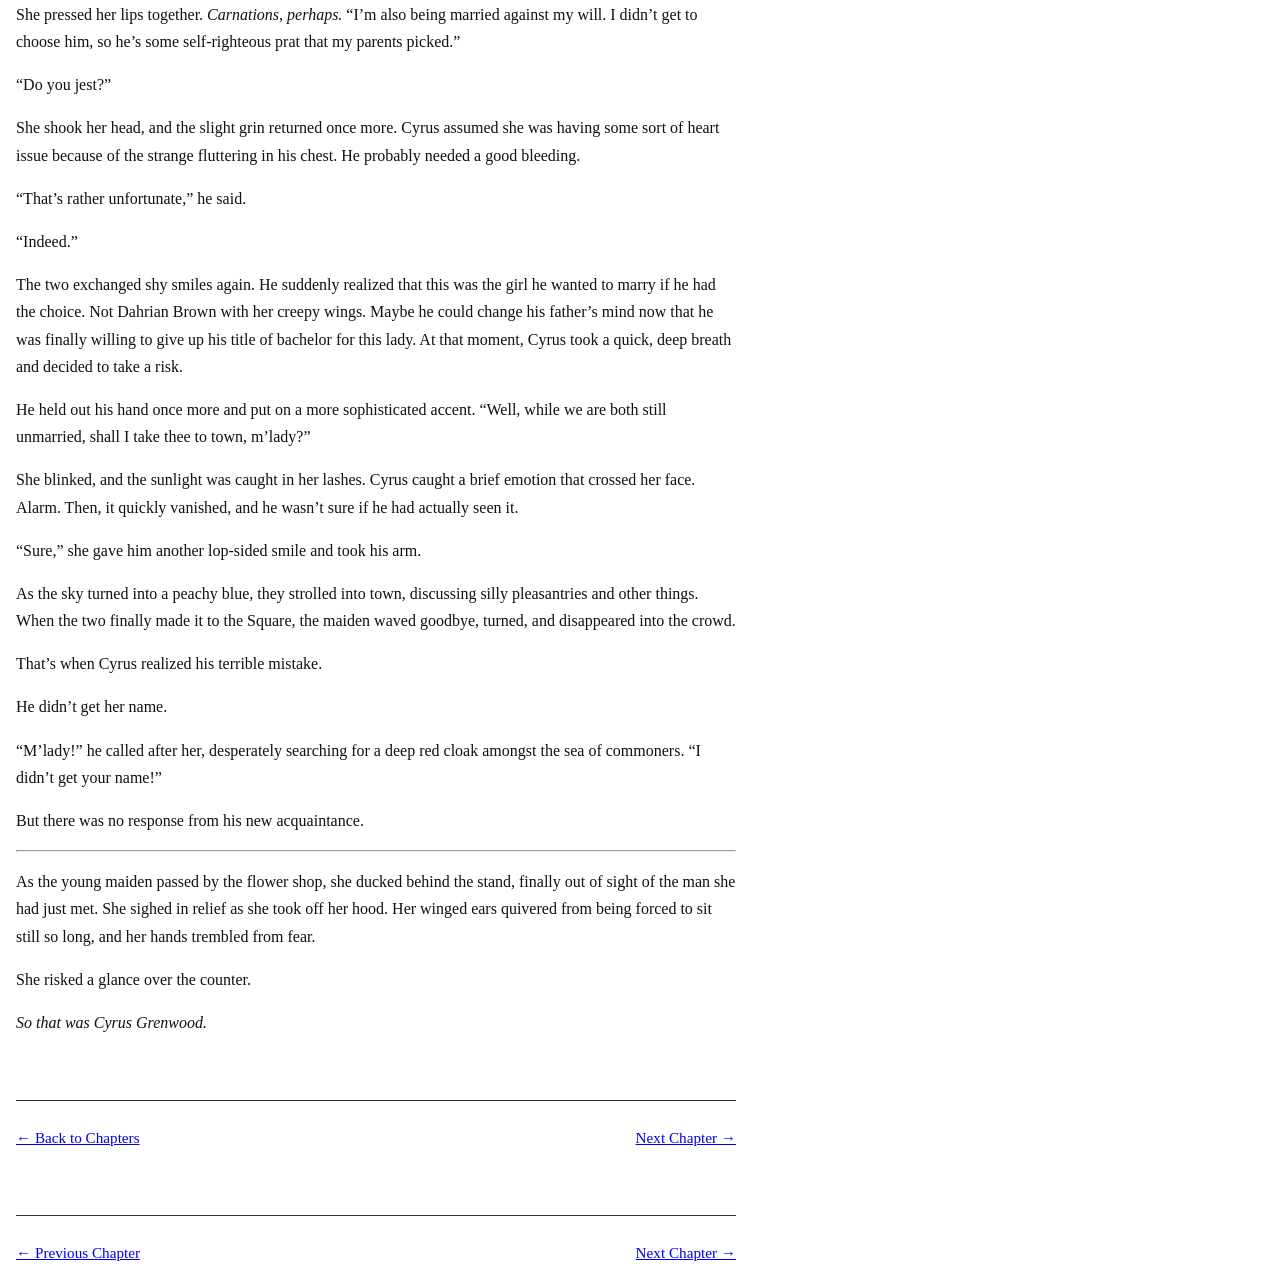
<file: chapters/chapter2.html>
<!DOCTYPE html>
<html lang="en">
<head>
    <meta charset="UTF-8">
    <title>Chapter Two</title>

    <!-- Main site styles -->
    <link rel="stylesheet" href="../styles.css">
</head>
<body>
        <p>“<em>Marriage?!</em> Father, how could you agree to such a thing?” Cyrus Grenwood demanded, forcefully putting down the knife he was sharpening before he accidentally stabbed himself with it. It had become rather dull from his recent whittling hobby, and it had been in need of a proper blade for quite some time, but that wasn’t the point. He could <em>not</em> be getting married. Not again.</p>
        <p>“What unheavenly powers have possessed you? Cyrus, you simply cannot flee your familial duties.” His father pinched the bridge of his nose with an exasperated sigh. “We have discussed this a myriad of times. Every young lad must take on a wife and grow the family name. And now it is your turn. You hath seen your cousin, yes? Markus? He got married last year, and he’s doing quite splendidly.”</p>
        <p>“Markus has no ambition! I want to be an explorer, father, not a husband! I simply cannot traverse the Glaucous peaks with an ailing wife and a crying baby,” He reasoned. His father had tried to find him a wife ever since he was sixteen, and he did everything in his power to convince the bride’s parents that he would be a stain on their family name. From forging letters to releasing a honey badger into a courtroom, he’d done it all.</p>
        <p>Though it now seems that all these efforts over the last five years have failed.</p>
        <p>“You will be married to Lady Dahrian! And that is the last I will hear of it! I will not have you sabotaging this arrangement, young man.”</p>
        <p>Cyrus felt the floor tilt beneath his boots.</p>
        <p>“Lady Dahrian? Lady Dahrian <em>Brown</em>?”</p>
        <p>“Yes, the Browns offered quite a large dowry for her, and I am friends with Lord Brown, so it works out for both of us.”</p>
        <p>Cyrus stared at the wall in shock as if to say, “<em>Are you hearing this madness?</em>”</p>
        <p>The wall didn’t respond. It was only a wall after all.</p>
        <p>“I’m going to be wed with an <em>aetherin</em>? I could never marry one of those vile beasts!”</p>
        <p>From what he heard of Dahrian, she was dreadful. She seldom went outside, and when she did, she was always either wielding a sword or in town with the blacksmith’s daughter. And Cyrus never noticed anything about her physical appearance or beauty because he was always distracted by those blasted wings on the side of her head. He shuddered. He would have to be seeing those ears for the rest of his life, apparently.</p>
        <p><em>Bollocks. I should’ve used a skunk.</em></p>
        <p>“Lord Brown said she was a bright young lady and was very charming. Now, I only met her as a young lass, but I’m sure she’s not completely unfortunate looking as of now.”</p>
        <p>Cyrus didn’t respond. He was already plotting how he could get out of this. He could… run away! Alas. That didn’t work the last time he tried. Maybe he could beg? Plead? Never mind. He could fake his own death, mayhaps? Nay. Too risky.</p>
        <p>He needed to think.</p>
        <p>“I’m going into town to get some air,” Cyrus muttered, already rising and turning towards the back door. He needed a plan. A good plan. A plan that would work. He hastily donned his jacket and cloak.</p>
        <p>“Alright. I have already alerted the guards to make sure you don’t run away,” his father called after him. The sound of a slamming door responded.</p>
    
        <hr class="scene-break">
        <p>The Oclen countryside was quiet at this time in the morning, and the sun was just peeking over the mountains with a warm hello. It was still quite dark as Cyrus left his family’s property and took the main road to town, but the sky was slowly morphing into a distant orange. The pine trees along the path danced slowly in the slight breeze, bending and dipping subtly to the wind’s will, commanded by an unheard melody. The tangy scent was almost painfully strong, and it certainly didn’t help that the air around him was as cold as the ice beneath his boots. Snow flurries spun around him, playing with his dark blonde locks and stinging his cheeks and nose a brilliant pink. He pulled at the collar of his jacket, trying to gain a little warmth and protection from the frigid breeze. Every breath was a cloud of white in front of him.</p>
        <p>To take his mind off the cruel weather, he pondered the news that brought him out here in the first place. His thoughts raced as he pictured the future. He didn’t know much about romance, just what he read in books. Chivalry. Holding hands. Occasionally rescuing a hapless damsel from the greedy clutches of a lesser dragon. And of course, true love.</p>
        <p><em>Ew?</em></p>
        <p><em>Hmm…</em></p>
        <p>He wasn’t fully sure what he felt about love yet.</p>
        <p>He wandered down the path with romance on his mind and was entirely lost in his thoughts, which was a mistake. He collided straight into a girl.</p>
        <p>“Ah!” she yelped, stumbling back into the snow.</p>
        <p>“My most humble apology! I didn’t see you,” Cyrus stammered, the words tripping and tumbling as he spoke. The sun carved its golden way through the pine needles, revealing the maiden. Her blue eyes met his from under the hood of a cloak. A small smile broke the awkwardness between them. There was also something oddly familiar about her that he couldn’t quite put his finger on. Maybe he had seen her around town?</p>
        <p>“Here, let me help you up,” Cyrus said, holding out a hand to the lady. “I am incredibly sorry.”</p>
        <p>She took his outstretched hand and he pulled her out of the snowbank.</p>
        <p>“It’s fine. I wasn’t watching my step either,” she said, smoothing her dress.</p>
        <p>Cyrus didn’t respond for a moment. He was too enamoured with how beautiful this girl was. Her skin, though very fair, flushed a rosy pink in the cold. Dark curls of hair framed her face and pooled from under her hood around her collarbone. And her face—it was the sort of face that would inspire a poet.</p>
        <p>After a moment of ogling, he not only realized he had been staring, but he was also still holding her hand. He let go, clearing his throat.</p>
        <p>“What is a fair maiden like thyself doing out here this early in the morn?” he asked, breaking the silence. Her smile wavered, and Cyrus frantically wondered if he had somehow offended her.</p>
        <p>“I… I just needed some air.”</p>
        <p>“Ah, yes, of course. Air. A noble pursuit indeed.”</p>
        <p><em>Oh dear. Why did you say that? Cyrus demanded to himself. There is no possible response to that answer. She must think you’re a fool with no social skills.</em></p>
        <p>Cyrus was, in fact, a fool with no social skills.</p>
        <p>“And what are you doing out here? Mysteriously wandering the morning roads before dawn?”</p>
        <p>“Mysterious? Me? Nay. I was merely… uh…” He scrambled for a quick reason. He landed on the word, ‘reflecting.’ It seemed casual enough. “Reflecting. A man needs time to think.”</p>
        <p>“What about?” She asked.</p>
        <p>“Well,” he began. He didn’t want to tell her about Dahrian Brown. “My family has decided to wed me against my will.”</p>
        <p>For a moment, the maiden had a strange look in her eyes. He really wished he could figure out who this girl was. “Really?” she asked, the smile returning to her lips, which were either the color of carnelians or roses. Cyrus couldn’t decide, but he knew he should probably stop looking at her lips. “I thought young lads liked to be married off.”</p>
        <p>“Well, I got promised to a horrid wretch. I would have preferred a pretty maiden, but alas, I did not get to choose,” he said with a small chuckle. “Anyway, I long for freedom more than anything else.”</p>
        <p>“I see,” she said.</p>
        <p>“And what about you, m’lady? Is air truly your pursuit, or are you also avoiding something?” He tried to give her a smile, or at least appear a little charming, but his face didn’t seem to be working right. It was probably the cold.</p>
        <p>She pressed her lips together. <em>Carnations, perhaps.</em> “I’m also being married against my will. I didn’t get to choose him, so he’s some self-righteous prat that my parents picked.”</p>
        <p>“Do you jest?”</p>
        <p>She shook her head, and the slight grin returned once more. Cyrus assumed she was having some sort of heart issue because of the strange fluttering in his chest. He probably needed a good bleeding.</p>
        <p>“That’s rather unfortunate,” he said.</p>
        <p>“Indeed.”</p>
        <p>The two exchanged shy smiles again. He suddenly realized that this was the girl he wanted to marry if he had the choice. Not Dahrian Brown with her creepy wings. Maybe he could change his father’s mind now that he was finally willing to give up his title of bachelor for this lady. At that moment, Cyrus took a quick, deep breath and decided to take a risk.</p>
        <p>He held out his hand once more and put on a more sophisticated accent. “Well, while we are both still unmarried, shall I take thee to town, m’lady?”</p>
        <p>She blinked, and the sunlight was caught in her lashes. Cyrus caught a brief emotion that crossed her face. Alarm. Then, it quickly vanished, and he wasn’t sure if he had actually seen it.</p>
        <p>“Sure,” she gave him another lop-sided smile and took his arm.</p>
        <p>As the sky turned into a peachy blue, they strolled into town, discussing silly pleasantries and other things. When the two finally made it to the Square, the maiden waved goodbye, turned, and disappeared into the crowd.</p>
        <p>That’s when Cyrus realized his terrible mistake.</p>
        <p>He didn’t get her name.</p>
        <p>“M’lady!” he called after her, desperately searching for a deep red cloak amongst the sea of commoners. “I didn’t get your name!”</p>
        <p>But there was no response from his new acquaintance.</p>
        <hr class="scene-break">
        <p>As the young maiden passed by the flower shop, she ducked behind the stand, finally out of sight of the man she had just met. She sighed in relief as she took off her hood. Her winged ears quivered from being forced to sit still so long, and her hands trembled from fear.</p>
        <p>She risked a glance over the counter.</p>
        <p><em>So that was Cyrus Grenwood.</em></p>

    <!-- Top navigation -->
    <nav class="chapter-nav top-nav">
        <a href="../index.html" class="nav-link">← Back to Chapters</a>
        <a href="chapter3.html" class="nav-link">Next Chapter →</a>
    </nav>

    <main>
    <nav class="chapter-nav bottom-nav">
            <a href="chapter1.html" class="nav-link">← Previous Chapter</a>
            <a href="chapter3.html" class="nav-link">Next Chapter →</a>
        </nav>
    </main>

</body>
</html>
</file>
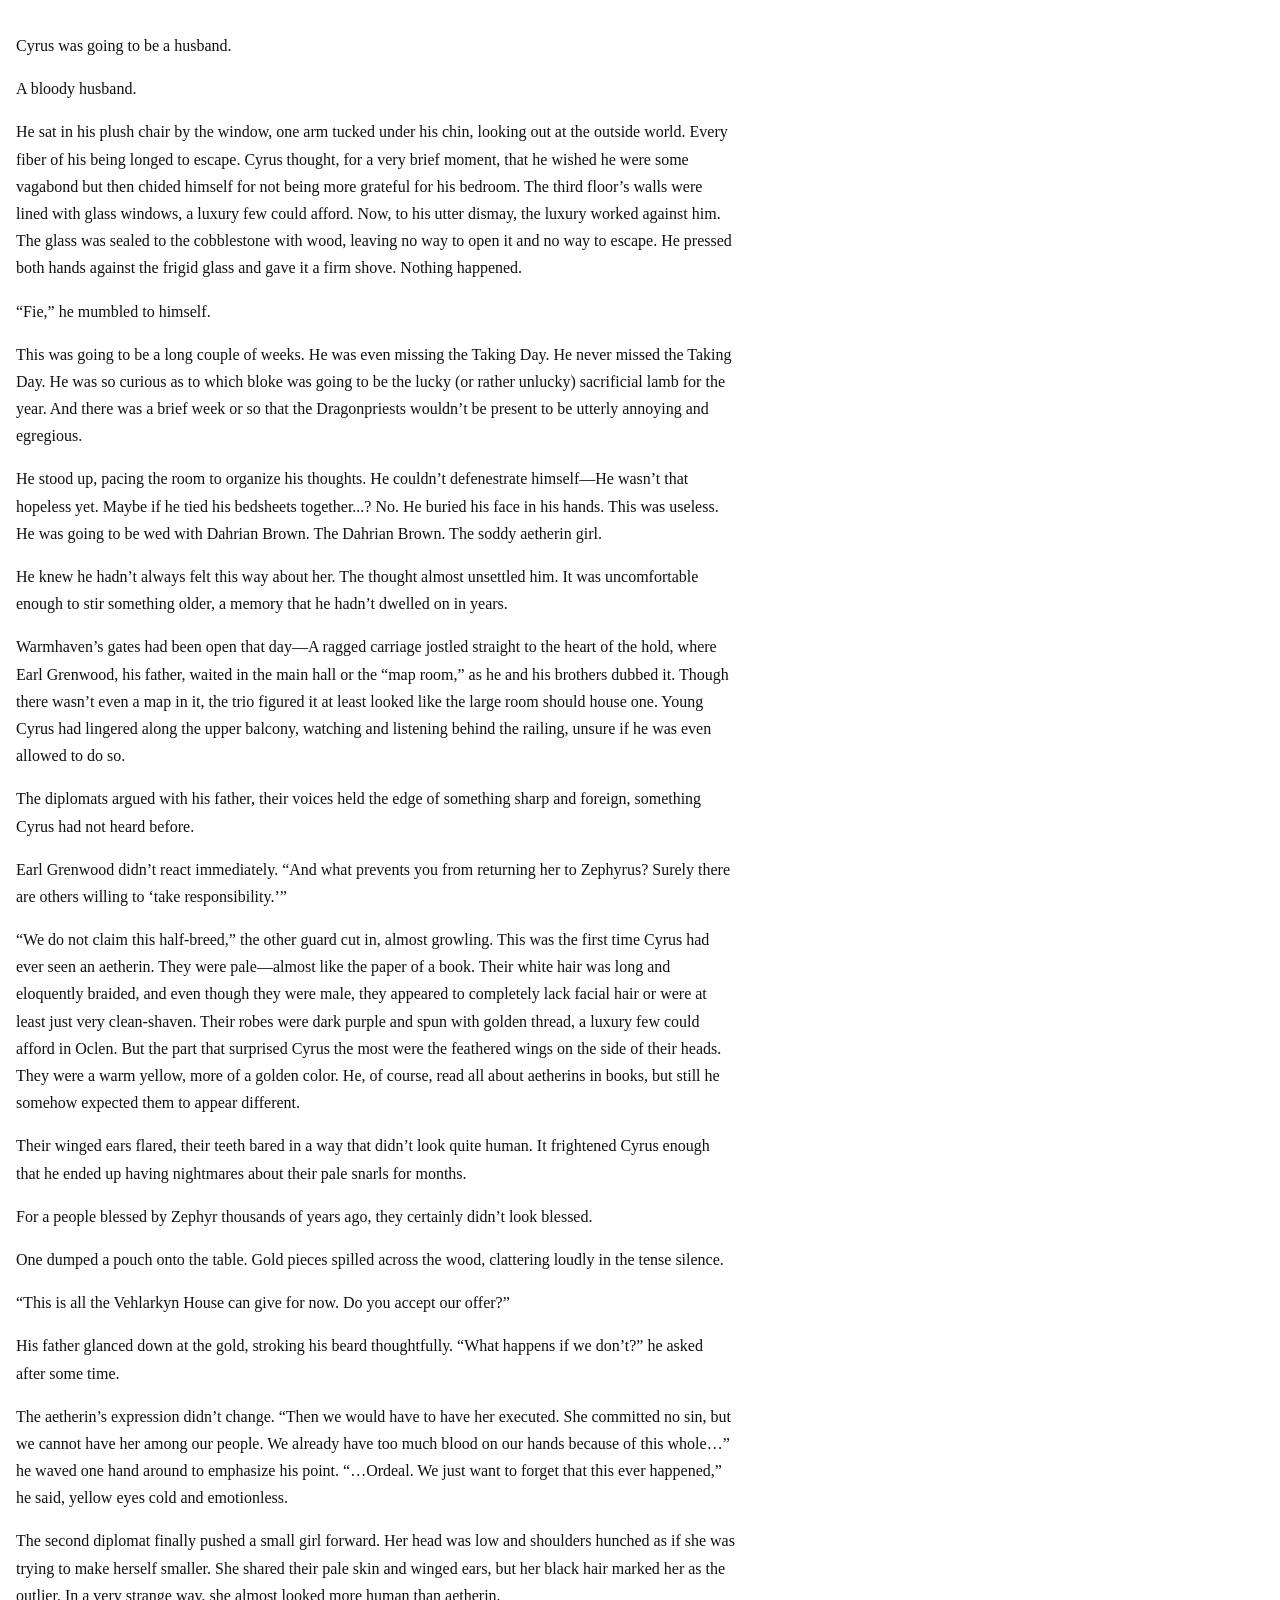
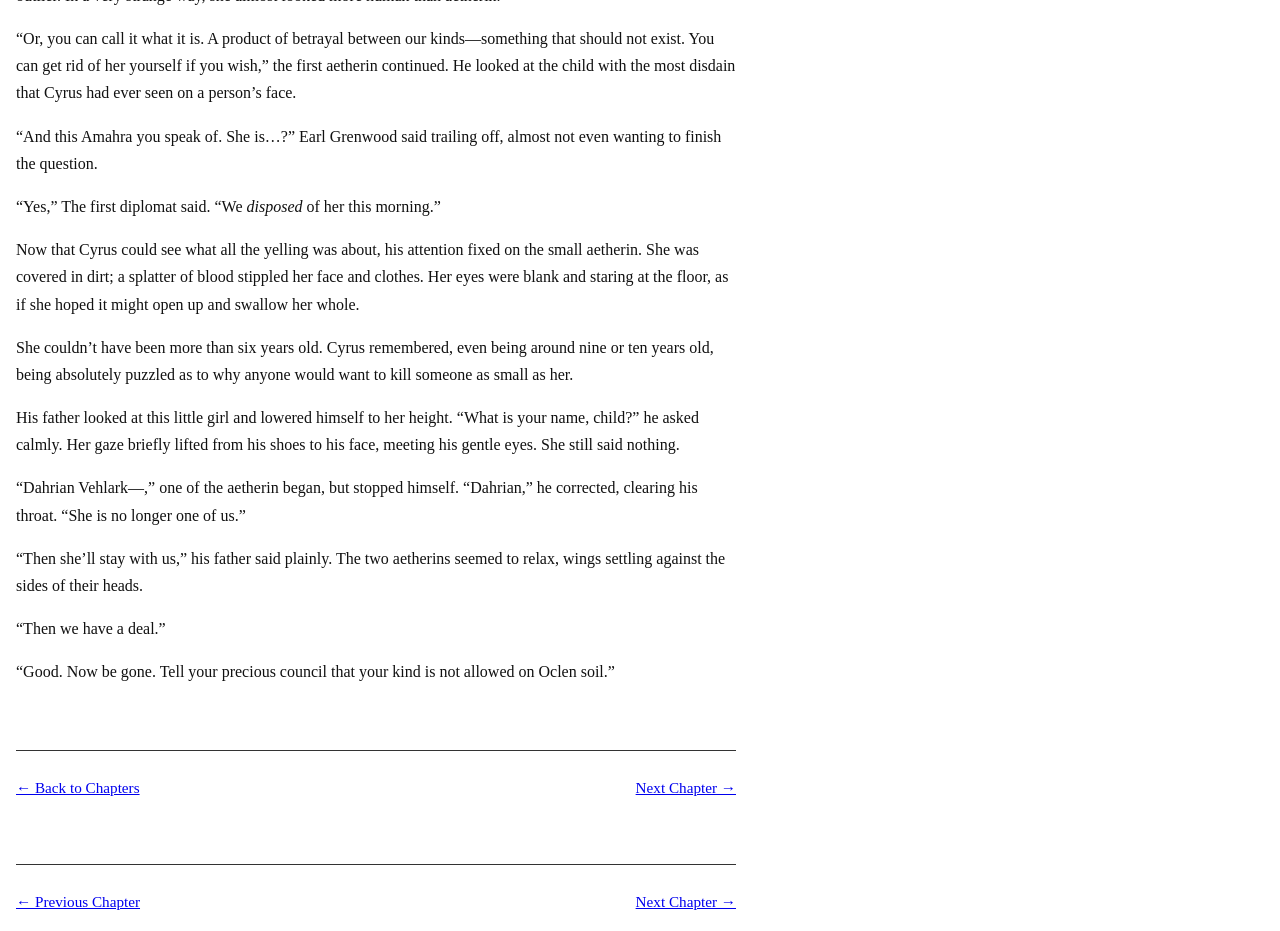
<file: chapters/chapter7.html>
<!DOCTYPE html>
<html lang="en">
<head>
    <meta charset="UTF-8">
    <title>Chapter Seven</title>

    <!-- Main site styles -->
    <link rel="stylesheet" href="../styles.css">
</head>
<body>
    <p>Cyrus was going to be a husband.</p>
    <p>A bloody husband.</p>
    <p>He sat in his plush chair by the window, one arm tucked under his chin, looking out at the outside world. Every fiber of his being longed to escape. Cyrus thought, for a very brief moment, that he wished he were some vagabond but then chided himself for not being more grateful for his bedroom. The third floor’s walls were lined with glass windows, a luxury few could afford. Now, to his utter dismay, the luxury worked against him. The glass was sealed to the cobblestone with wood, leaving no way to open it and no way to escape. He pressed both hands against the frigid glass and gave it a firm shove. Nothing happened.</p>
    <p>“Fie,” he mumbled to himself.</p>
    <p>This was going to be a long couple of weeks. He was even missing the Taking Day. He never missed the Taking Day. He was so curious as to which bloke was going to be the lucky (or rather unlucky) sacrificial lamb for the year. And there was a brief week or so that the Dragonpriests wouldn’t be present to be utterly annoying and egregious.</p>
    <p>He stood up, pacing the room to organize his thoughts. He couldn’t defenestrate himself—He wasn’t that hopeless yet. Maybe if he tied his bedsheets together...? No. He buried his face in his hands. This was useless. He was going to be wed with Dahrian Brown. The Dahrian Brown. The soddy aetherin girl.</p>
    <p>He knew he hadn’t always felt this way about her. The thought almost unsettled him. It was uncomfortable enough to stir something older, a memory that he hadn’t dwelled on in years.</p>
    <p>Warmhaven’s gates had been open that day—A ragged carriage jostled straight to the heart of the hold, where Earl Grenwood, his father, waited in the main hall or the “map room,” as he and his brothers dubbed it. Though there wasn’t even a map in it, the trio figured it at least looked like the large room should house one. Young Cyrus had lingered along the upper balcony, watching and listening behind the railing, unsure if he was even allowed to do so.</p>
    <p>The diplomats argued with his father, their voices held the edge of something sharp and foreign, something Cyrus had not heard before. </p>
    <p>Earl Grenwood didn’t react immediately. “And what prevents you from returning her to Zephyrus? Surely there are others willing to ‘take responsibility.’”</p>
    <p>“We do not claim this half-breed,” the other guard cut in, almost growling. This was the first time Cyrus had ever seen an aetherin. They were pale—almost like the paper of a book. Their white hair was long and eloquently braided, and even though they were male, they appeared to completely lack facial hair or were at least just very clean-shaven. Their robes were dark purple and spun with golden thread, a luxury few could afford in Oclen. But the part that surprised Cyrus the most were the feathered wings on the side of their heads. They were a warm yellow, more of a golden color. He, of course, read all about aetherins in books, but still he somehow expected them to appear different.</p>
    <p>Their winged ears flared, their teeth bared in a way that didn’t look quite human. It frightened Cyrus enough that he ended up having nightmares about their pale snarls for months.</p>
    <p>For a people blessed by Zephyr thousands of years ago, they certainly didn’t look blessed.</p>
    <p>One dumped a pouch onto the table. Gold pieces spilled across the wood, clattering loudly in the tense silence.</p>
    <p>“This is all the Vehlarkyn House can give for now. Do you accept our offer?”</p>
    <p>His father glanced down at the gold, stroking his beard thoughtfully. “What happens if we don’t?” he asked after some time.</p>
    <p>The aetherin’s expression didn’t change. “Then we would have to have her executed. She committed no sin, but we cannot have her among our people. We already have too much blood on our hands because of this whole…” he waved one hand around to emphasize his point. “…Ordeal. We just want to forget that this ever happened,” he said, yellow eyes cold and emotionless.</p>
    <p>The second diplomat finally pushed a small girl forward. Her head was low and shoulders hunched as if she was trying to make herself smaller. She shared their pale skin and winged ears, but her black hair marked her as the outlier. In a very strange way, she almost looked more human than aetherin.</p>
    <p>“Or, you can call it what it is. A product of betrayal between our kinds—something that should not exist. You can get rid of her yourself if you wish,” the first aetherin continued. He looked at the child with the most disdain that Cyrus had ever seen on a person’s face.</p>
    <p>“And this Amahra you speak of. She is…?” Earl Grenwood said trailing off, almost not even wanting to finish the question.</p>
    <p>“Yes,” The first diplomat said. “We <em>disposed</em> of her this morning.”</p>
    <p>Now that Cyrus could see what all the yelling was about, his attention fixed on the small aetherin. She was covered in dirt; a splatter of blood stippled her face and clothes. Her eyes were blank and staring at the floor, as if she hoped it might open up and swallow her whole.</p>
    <p> She couldn’t have been more than six years old. Cyrus remembered, even being around nine or ten years old, being absolutely puzzled as to why anyone would want to kill someone as small as her.</p>
    <p>His father looked at this little girl and lowered himself to her height. “What is your name, child?” he asked calmly. Her gaze briefly lifted from his shoes to his face, meeting his gentle eyes. She still said nothing.</p>
    <p>“Dahrian Vehlark—,” one of the aetherin began, but stopped himself. “Dahrian,” he corrected, clearing his throat. “She is no longer one of us.”</p>
    <p>“Then she’ll stay with us,” his father said plainly. The two aetherins seemed to relax, wings settling against the sides of their heads.</p>
    <p>“Then we have a deal.”</p>
    <p>“Good. Now be gone. Tell your precious council that your kind is not allowed on Oclen soil.”</p>
    
    
    
    <!-- Top navigation -->
    <nav class="chapter-nav top-nav">
        <a href="../index.html" class="nav-link">← Back to Chapters</a>
        <a href="chapter8.html" class="nav-link">Next Chapter →</a>
    </nav>

    <main>
    <nav class="chapter-nav bottom-nav">
            <a href="chapter6.html" class="nav-link">← Previous Chapter</a>
            <a href="chapter8.html" class="nav-link">Next Chapter →</a>
        </nav>
    </main>

</body>
</html>
</file>
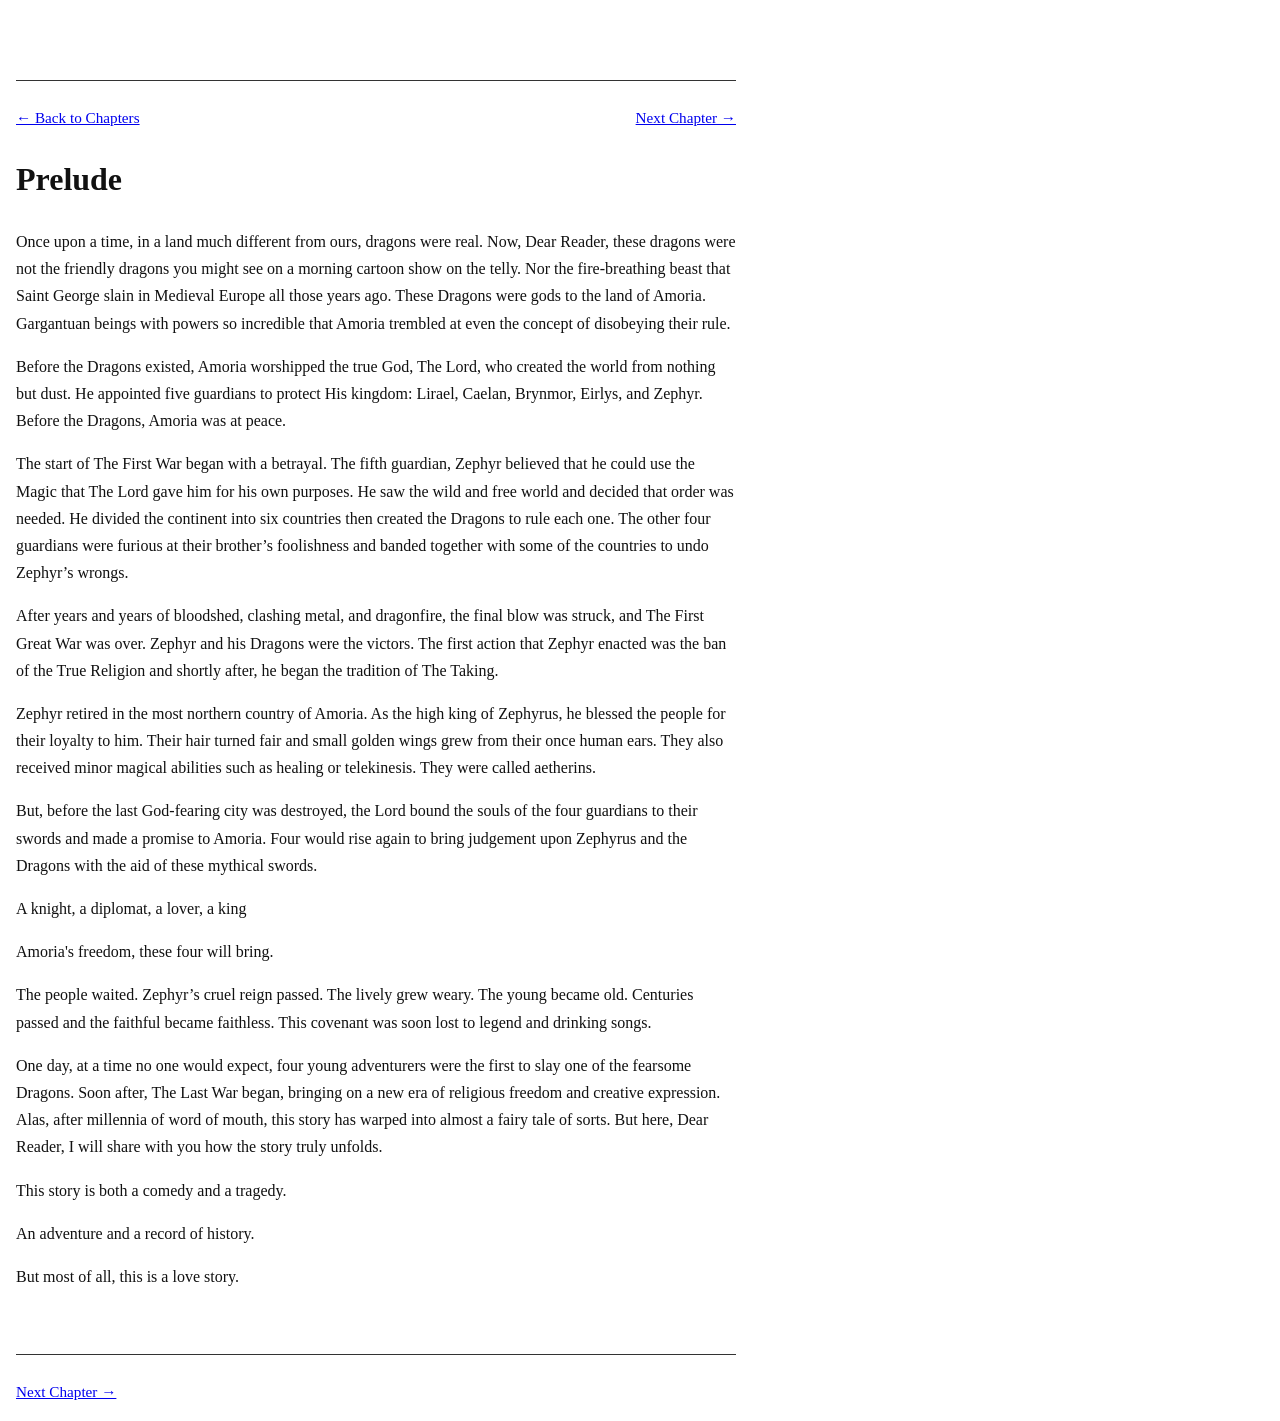
<file: chapters/prelude0.html>
<!DOCTYPE html>
<html lang="en">
<head>
    <meta charset="UTF-8">
    <title>Prelude</title>

    <!-- Main site styles -->
    <link rel="stylesheet" href="../styles.css">
</head>
<body>

    <!-- Top navigation -->
    <nav class="chapter-nav top-nav">
        <a href="../index.html" class="nav-link">← Back to Chapters</a>
        <a href="chapter1.html" class="nav-link">Next Chapter →</a>
    </nav>

    <main>
        <h1>Prelude</h1>

        <p>     Once upon a time, in a land much different from ours, dragons were real. Now, Dear Reader, these dragons were not the friendly dragons you might see on a morning cartoon show on the telly. Nor the fire-breathing beast that Saint George slain in Medieval Europe all those years ago. These Dragons were gods to the land of Amoria. Gargantuan beings with powers so incredible that Amoria trembled at even the concept of disobeying their rule.</p>

        <p>Before the Dragons existed, Amoria worshipped the true God, The Lord, who created the world from nothing but dust. He appointed five guardians to protect His kingdom: Lirael, Caelan, Brynmor, Eirlys, and Zephyr. Before the Dragons, Amoria was at peace.</p>

        <p>The start of The First War began with a betrayal. The fifth guardian, Zephyr believed that he could use the Magic that The Lord gave him for his own purposes. He saw the wild and free world and decided that order was needed. He divided the continent into six countries then created the Dragons to rule each one. The other four guardians were furious at their brother’s foolishness and banded together with some of the countries to undo Zephyr’s wrongs.</p>

        <p>After years and years of bloodshed, clashing metal, and dragonfire, the final blow was struck, and The First Great War was over. Zephyr and his Dragons were the victors. The first action that Zephyr enacted was the ban of the True Religion and shortly after, he began the tradition of The Taking.</p>

        <p>Zephyr retired in the most northern country of Amoria. As the high king of Zephyrus, he blessed the people for their loyalty to him. Their hair turned fair and small golden wings grew from their once human ears. They also received minor magical abilities such as healing or telekinesis. They were called aetherins.</p>

        <p>But, before the last God-fearing city was destroyed, the Lord bound the souls of the four guardians to their swords and made a promise to Amoria. Four would rise again to bring judgement upon Zephyrus and the Dragons with the aid of these mythical swords.</p>

        <p>A knight, a diplomat, a lover, a king</p>

        <p>Amoria's freedom, these four will bring.</p>

        <p>The people waited. Zephyr’s cruel reign passed. The lively grew weary. The young became old. Centuries passed and the faithful became faithless. This covenant was soon lost to legend and drinking songs.</p>

        <p>One day, at a time no one would expect, four young adventurers were the first to slay one of the fearsome Dragons. Soon after, The Last War began, bringing on a new era of religious freedom and creative expression. Alas, after millennia of word of mouth, this story has warped into almost a fairy tale of sorts. But here, Dear Reader, I will share with you how the story truly unfolds.</p>

        <p>This story is both a comedy and a tragedy.</p>

        <p>An adventure and a record of history.</p>

        <p>But most of all, this is a love story.</p>
        <!-- Bottom navigation -->
        <nav class="chapter-nav bottom-nav">
            <a href="chapters/chapter1.html" class="nav-link">Next Chapter →</a>
        </nav>
    </main>

</body>
</html>
</file>
<file: styles.css>
body {
    font-family: Georgia;
    background-color: #ffffff;
    color: #111;
    max-width: 720px;
    margin: 8px;
    padding: 8px;
    line-height: 1.7;
    
}

header {
    text-align: left;
    margin-bottom: 8px;
}

.symbol {
    max-width: 200px;
    margin-bottom: 1rem;
}

.tagline {
    font-style: italic;
    color: #111;
}

h1, h2 {
    font-family: Georgia;
}

a {
    color: #0000EE;
    text-decoration: underline;
}


.chapter-list {
    list-style: none;
    padding-left: 8px;
}

    .chapter-list li {
        margin-bottom: 8px;
    }

footer {
    margin-top: 4rem;
    font-size: 0.9rem;
    color: #aaa;
    text-align: center;
}
.chapter-nav {
    display: flex;
    justify-content: space-between;
    margin-top: 4rem;
    padding-top: 1.5rem;
    border-top: 1px solid #333;
}

.nav-link {
    font-family: Georgia;
    font-size: 0.95rem;
    color: #0000EE;
}

    .nav-link:hover {
        text-decoration: underline;
    }


img {
  max-width: 100%;
  height: auto;
  display: block;
}
</file>
